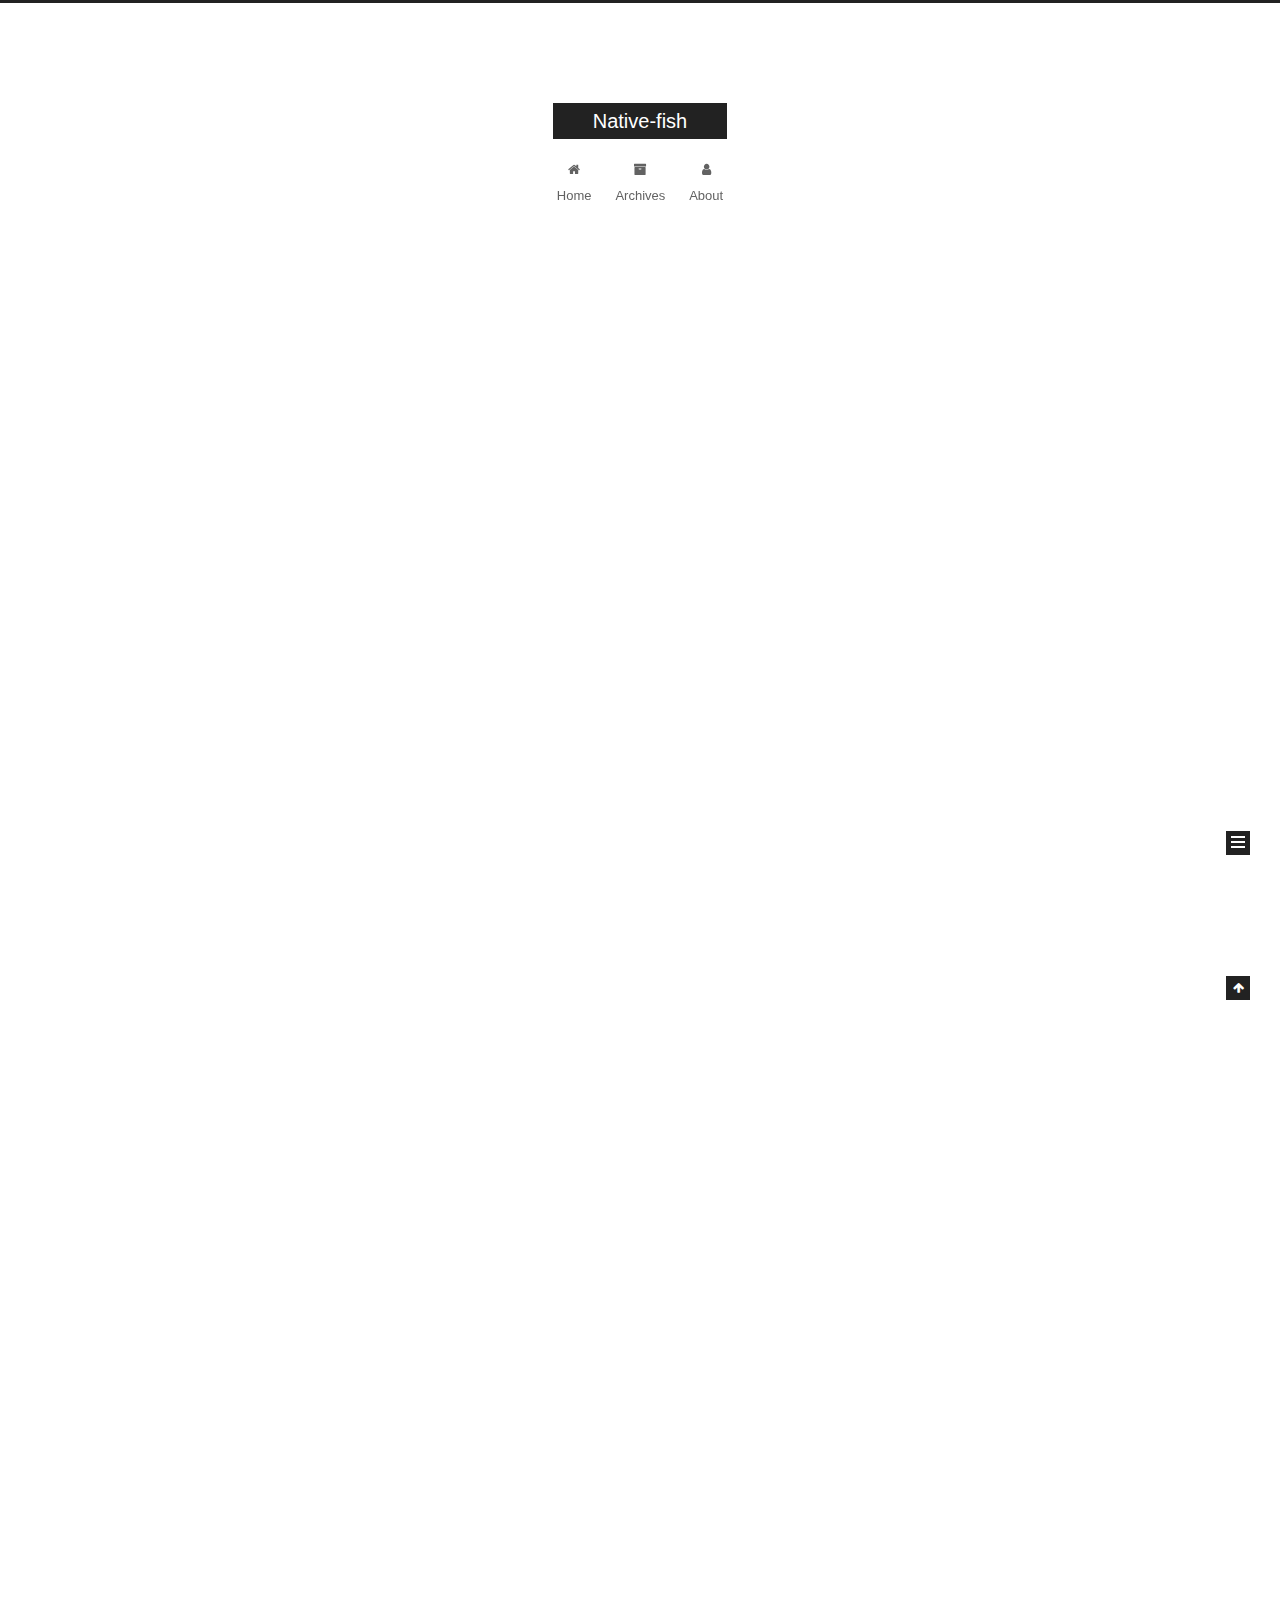
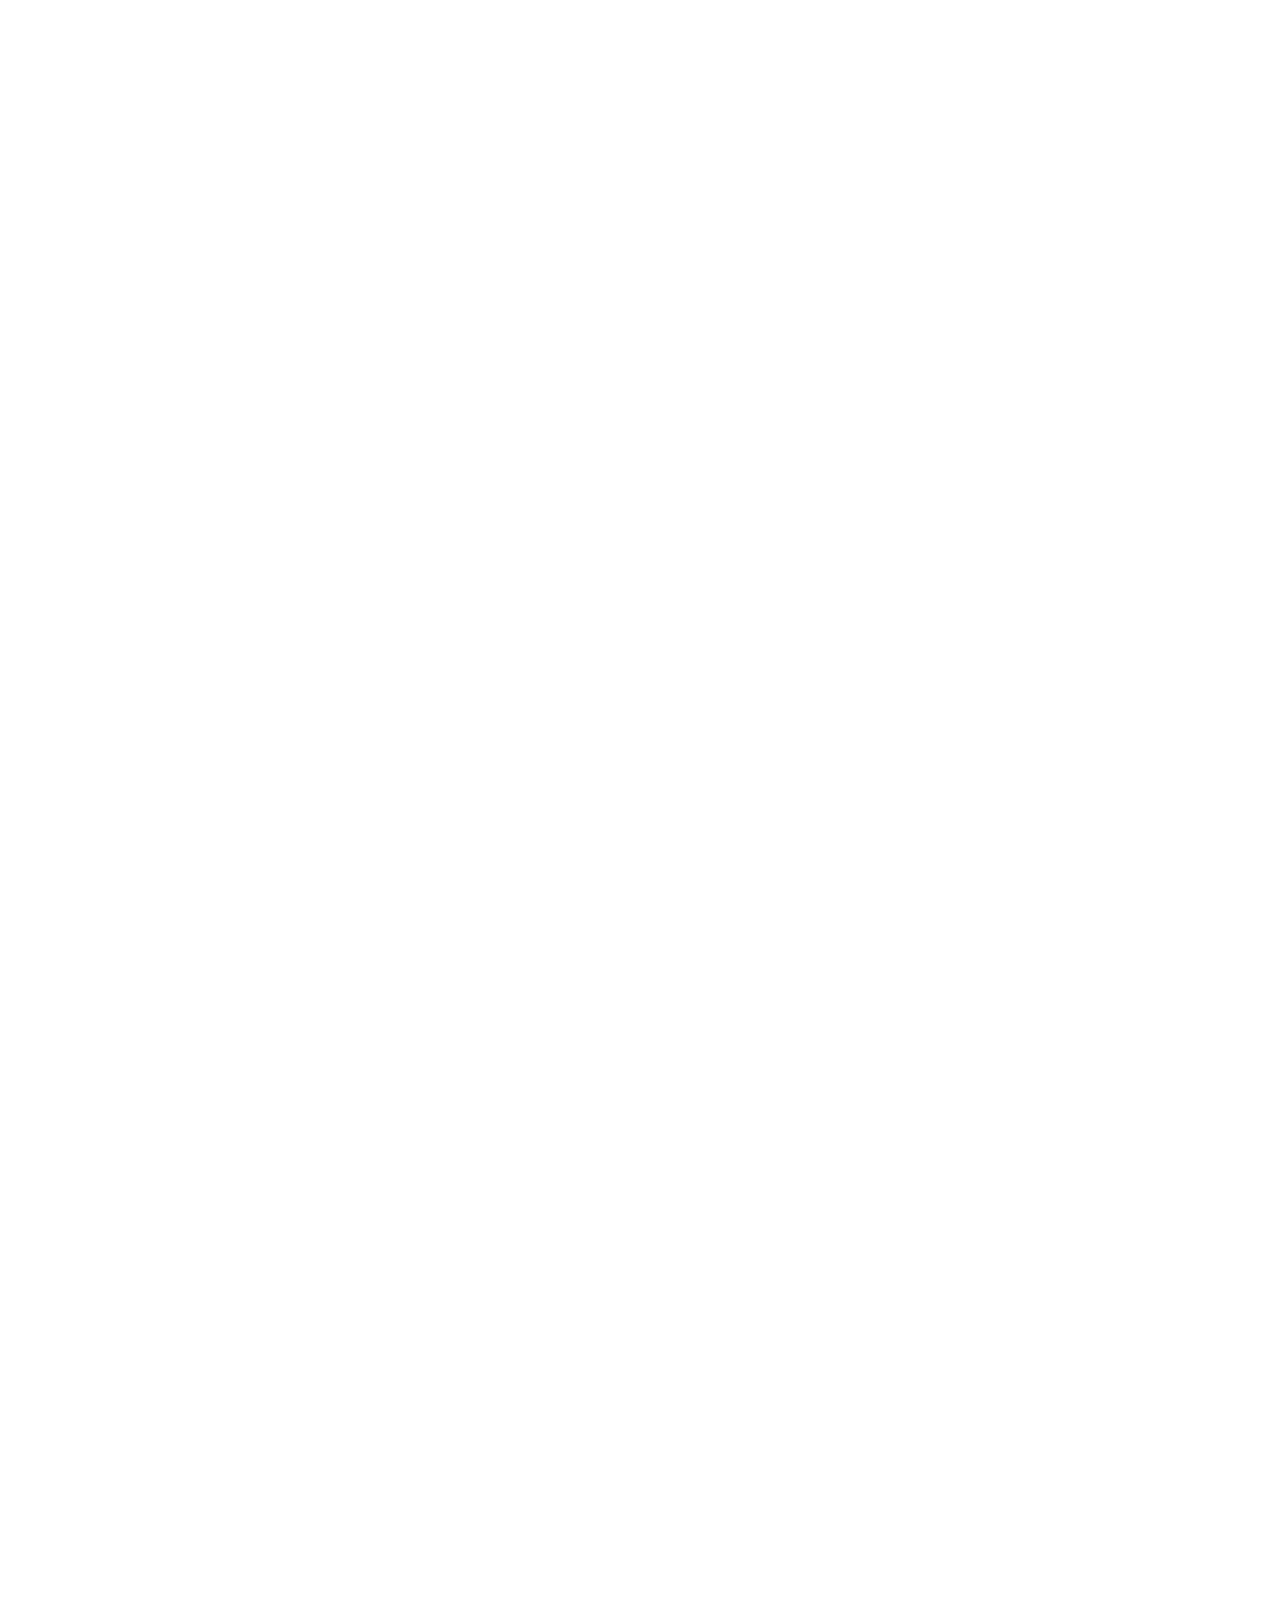
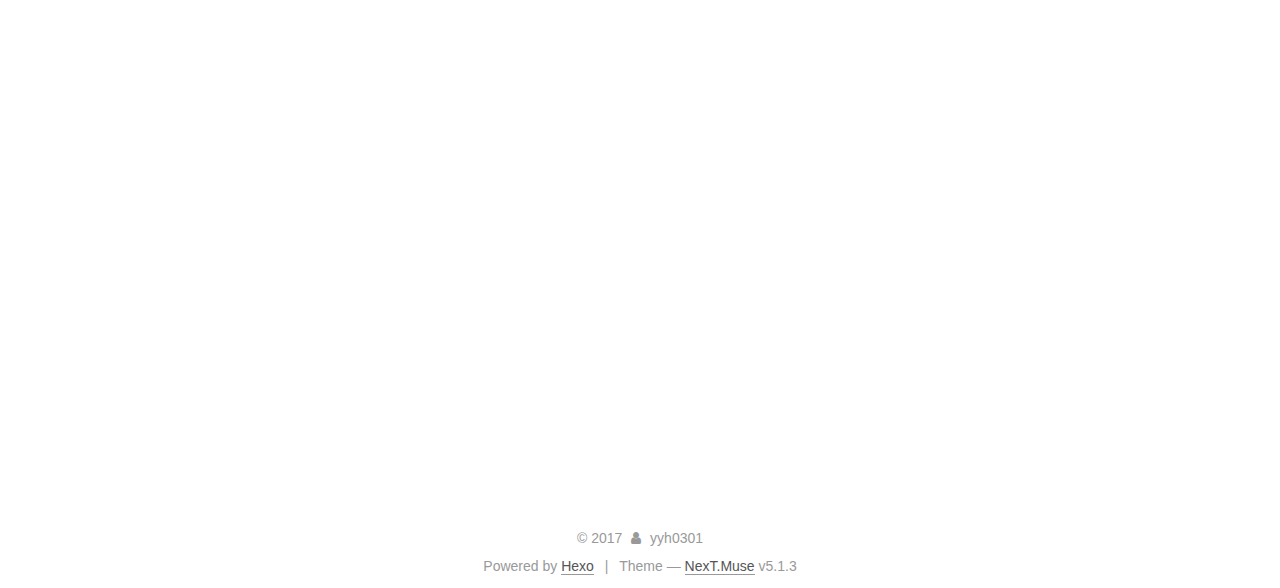
<file: index.html>
<!DOCTYPE html>



  


<html class="theme-next muse use-motion" lang="">
<head>
  <meta charset="UTF-8"/>
<meta http-equiv="X-UA-Compatible" content="IE=edge" />
<meta name="viewport" content="width=device-width, initial-scale=1, maximum-scale=1"/>
<meta name="theme-color" content="#222">









<meta http-equiv="Cache-Control" content="no-transform" />
<meta http-equiv="Cache-Control" content="no-siteapp" />
















  
  
  <link href="/lib/fancybox/source/jquery.fancybox.css?v=2.1.5" rel="stylesheet" type="text/css" />







<link href="/lib/font-awesome/css/font-awesome.min.css?v=4.6.2" rel="stylesheet" type="text/css" />

<link href="/css/main.css?v=5.1.3" rel="stylesheet" type="text/css" />


  <link rel="apple-touch-icon" sizes="180x180" href="/images/apple-touch-icon.png?v=5.1.3">


  <link rel="icon" type="image/png" sizes="32x32" href="/images/favicon-32x32.png?v=5.1.3">


  <link rel="icon" type="image/png" sizes="16x16" href="/images/favicon-16x16.png?v=5.1.3">


  <link rel="mask-icon" href="/images/logo.svg?v=5.1.3" color="#222">





  <meta name="keywords" content="Hexo, NexT" />





  <link rel="alternate" href="/atom.xml" title="Native-fish" type="application/atom+xml" />






<meta property="og:type" content="website">
<meta property="og:title" content="Native-fish">
<meta property="og:url" content="http://yoursite.com/index.html">
<meta property="og:site_name" content="Native-fish">
<meta name="twitter:card" content="summary">
<meta name="twitter:title" content="Native-fish">



<script type="text/javascript" id="hexo.configurations">
  var NexT = window.NexT || {};
  var CONFIG = {
    root: '/',
    scheme: 'Muse',
    version: '5.1.3',
    sidebar: {"position":"left","display":"post","offset":12,"b2t":false,"scrollpercent":false,"onmobile":false},
    fancybox: true,
    tabs: true,
    motion: {"enable":true,"async":false,"transition":{"post_block":"fadeIn","post_header":"slideDownIn","post_body":"slideDownIn","coll_header":"slideLeftIn","sidebar":"slideUpIn"}},
    duoshuo: {
      userId: '0',
      author: 'Author'
    },
    algolia: {
      applicationID: '',
      apiKey: '',
      indexName: '',
      hits: {"per_page":10},
      labels: {"input_placeholder":"Search for Posts","hits_empty":"We didn't find any results for the search: ${query}","hits_stats":"${hits} results found in ${time} ms"}
    }
  };
</script>



  <link rel="canonical" href="http://yoursite.com/"/>





  <title>Native-fish</title>
  








</head>

<body itemscope itemtype="http://schema.org/WebPage" lang="">

  
  
    
  

  <div class="container sidebar-position-left 
  page-home">
    <div class="headband"></div>

    <header id="header" class="header" itemscope itemtype="http://schema.org/WPHeader">
      <div class="header-inner"><div class="site-brand-wrapper">
  <div class="site-meta ">
    

    <div class="custom-logo-site-title">
      <a href="/"  class="brand" rel="start">
        <span class="logo-line-before"><i></i></span>
        <span class="site-title">Native-fish</span>
        <span class="logo-line-after"><i></i></span>
      </a>
    </div>
      
        <p class="site-subtitle"></p>
      
  </div>

  <div class="site-nav-toggle">
    <button>
      <span class="btn-bar"></span>
      <span class="btn-bar"></span>
      <span class="btn-bar"></span>
    </button>
  </div>
</div>

<nav class="site-nav">
  

  
    <ul id="menu" class="menu">
      
        
        <li class="menu-item menu-item-home">
          <a href="/" rel="section">
            
              <i class="menu-item-icon fa fa-fw fa-home"></i> <br />
            
            Home
          </a>
        </li>
      
        
        <li class="menu-item menu-item-archives">
          <a href="/archives/" rel="section">
            
              <i class="menu-item-icon fa fa-fw fa-archive"></i> <br />
            
            Archives
          </a>
        </li>
      
        
        <li class="menu-item menu-item-about">
          <a href="/about/" rel="section">
            
              <i class="menu-item-icon fa fa-fw fa-user"></i> <br />
            
            About
          </a>
        </li>
      

      
    </ul>
  

  
</nav>



 </div>
    </header>

    <main id="main" class="main">
      <div class="main-inner">
        <div class="content-wrap">
          <div id="content" class="content">
            
  <section id="posts" class="posts-expand">
    
      

  

  
  
  

  <article class="post post-type-normal" itemscope itemtype="http://schema.org/Article">
  
  
  
  <div class="post-block">
    <link itemprop="mainEntityOfPage" href="http://yoursite.com/2017/10/19/hexo and github/">

    <span hidden itemprop="author" itemscope itemtype="http://schema.org/Person">
      <meta itemprop="name" content="yyh0301">
      <meta itemprop="description" content="">
      <meta itemprop="image" content="/images/avatar.gif">
    </span>

    <span hidden itemprop="publisher" itemscope itemtype="http://schema.org/Organization">
      <meta itemprop="name" content="Native-fish">
    </span>

    
      <header class="post-header">

        
        
          <h1 class="post-title" itemprop="name headline">
                
                <a class="post-title-link" href="/2017/10/19/hexo and github/" itemprop="url">Untitled</a></h1>
        

        <div class="post-meta">
          <span class="post-time">
            
              <span class="post-meta-item-icon">
                <i class="fa fa-calendar-o"></i>
              </span>
              
                <span class="post-meta-item-text">Posted on</span>
              
              <time title="Post created" itemprop="dateCreated datePublished" datetime="2017-10-19T11:33:54+08:00">
                2017-10-19
              </time>
            

            

            
          </span>

          

          
            
          

          
          

          

          

          

        </div>
      </header>
    

    
    
    
    <div class="post-body" itemprop="articleBody">

      
      

      
        
          
            <h1 id="Hexo-and-Github"><a href="#Hexo-and-Github" class="headerlink" title="Hexo and Github"></a>Hexo and Github</h1><p>[TOC]</p>
<h3 id="1-下载"><a href="#1-下载" class="headerlink" title="1.下载"></a>1.下载</h3><ul>
<li>git <a href="https://nodejs.org/dist/v6.11.4/node-v6.11.4-x86.msi" target="_blank" rel="external">X86</a> <a href="https://nodejs.org/dist/v6.11.4/node-v6.11.4-x64.msi" target="_blank" rel="external">X64</a></li>
</ul>
<p>运行Git Bash验证：<code>git –version</code></p>
<ul>
<li>node <a href="https://github.com/git-for-windows/git/releases/download/v2.14.2.windows.3/Git-2.14.2.3-32-bit.exe" target="_blank" rel="external">X86</a> <a href="https://github.com/git-for-windows/git/releases/download/v2.14.2.windows.3/Git-2.14.2.3-64-bit.exe" target="_blank" rel="external">X64</a></li>
</ul>
<p>验证：<code>node -v</code>和 <code>npm -v</code></p>
<h3 id="2-注册Github"><a href="#2-注册Github" class="headerlink" title="2.注册Github"></a>2.注册Github</h3><p>新建仓库：user.github.io</p>
<h3 id="3-安装-hexo"><a href="#3-安装-hexo" class="headerlink" title="3.安装 hexo"></a>3.安装 <a href="https://hexo.io/zh-cn/" target="_blank" rel="external">hexo</a></h3><p>安装：<code>npm install hexo-cli -g</code></p>
<p>验证：<code>hexo version</code></p>
<h3 id="4-新建项目"><a href="#4-新建项目" class="headerlink" title="4.新建项目"></a>4.新建项目</h3><figure class="highlight plain"><table><tr><td class="gutter"><pre><div class="line">1</div><div class="line">2</div><div class="line">3</div></pre></td><td class="code"><pre><div class="line">hexo init user.github.io</div><div class="line">cd user.github.io</div><div class="line">npm install</div></pre></td></tr></table></figure>
<p>检验：<code>hexo server</code>或者<code>hexo s</code>然后访问 (<a href="http://localhost:4000)[http://localhost:4000" target="_blank" rel="external">http://localhost:4000)[http://localhost:4000</a>]</p>
<h3 id="5-关联Github和Hexo"><a href="#5-关联Github和Hexo" class="headerlink" title="5.关联Github和Hexo"></a>5.关联Github和Hexo</h3><ul>
<li>生成SSH-Key：<code>ssh-keygen -t rsa -C “user@email.com”</code> 输入密码或为空，会生成”C:\users\user.ssh\id_rsa.pub”文件，打开复制全部内容，打开(<a href="https://github.com/settings/ssh)[https://github.com/settings/ssh]新建new" target="_blank" rel="external">https://github.com/settings/ssh)[https://github.com/settings/ssh]新建new</a> SSH Key粘贴进去就好。</li>
<li>检验：<code>ssh -T git@github.com</code> 选择yes看到欢迎语就好了</li>
<li>配置Git个人信息</li>
</ul>
<p>用户名：<code>git config –global user.name “user”</code></p>
<p>邮箱：<code>git config –global user.email “email”</code></p>
<p>配置Deployment，修改文件夹里的 _config.yml文件最后（注：冒号后面有个空格）<br><figure class="highlight plain"><table><tr><td class="gutter"><pre><div class="line">1</div><div class="line">2</div><div class="line">3</div><div class="line">4</div></pre></td><td class="code"><pre><div class="line">deploy:</div><div class="line">type: git</div><div class="line">repo: git@github.com:user/user.github.io.git</div><div class="line">branch: master</div></pre></td></tr></table></figure></p>
<h3 id="6-本地文件提交到GitHub"><a href="#6-本地文件提交到GitHub" class="headerlink" title="6.本地文件提交到GitHub"></a>6.本地文件提交到GitHub</h3><figure class="highlight plain"><table><tr><td class="gutter"><pre><div class="line">1</div><div class="line">2</div><div class="line">3</div><div class="line">4</div></pre></td><td class="code"><pre><div class="line">npm install hexo-deployer-git –save //安装部署插件</div><div class="line">hexo clean //生成新的 public文件</div><div class="line">hexo generate //生成新的 public文件</div><div class="line">hexo deploy //部署</div></pre></td></tr></table></figure>
<h3 id="7-Hexo新建文章"><a href="#7-Hexo新建文章" class="headerlink" title="7.Hexo新建文章"></a>7.Hexo新建文章</h3><ul>
<li><p>新建文章: <code>hexo new “new post”</code>可以到其目录编辑 .md 文件，也可以直接在所在的文件夹创建 .md 文件。</p>
</li>
<li><p>文章抬头：</p>
</li>
</ul>
<figure class="highlight plain"><table><tr><td class="gutter"><pre><div class="line">1</div><div class="line">2</div><div class="line">3</div><div class="line">4</div><div class="line">5</div><div class="line">6</div><div class="line">7</div><div class="line">8</div><div class="line">9</div><div class="line">10</div><div class="line">11</div><div class="line">12</div><div class="line">13</div></pre></td><td class="code"><pre><div class="line">title: hexo for github</div><div class="line">date: 2017-10-17 16:29:05</div><div class="line">description: How to make a blog #文章描述</div><div class="line">categories: #文章分类</div><div class="line">- 笔记</div><div class="line">tags: #文章标签</div><div class="line">- Github</div><div class="line">- Hexo</div><div class="line">toc: true # 生成目录</div><div class="line">author: yyh0301</div><div class="line">comments:</div><div class="line">original:</div><div class="line">permalink: #指定链接</div></pre></td></tr></table></figure>
<h3 id="8-新建页面"><a href="#8-新建页面" class="headerlink" title="8.新建页面"></a>8.新建页面</h3><p>命令：<code>hexo new page “page name”</code>,需要修改对应主题的_config.yml里的menu增加对应的页面链接才可以</p>
<h3 id="9-更换主题"><a href="#9-更换主题" class="headerlink" title="9.更换主题"></a>9.更换主题</h3><p>搜索找到对应主题如“next”主题，一般会提供安装代码，如：<br><code>git clone https://git.com/next/hexo-next-themes.git themes/next</code><br>然后修改根目录的_config.yml的themes选项，修改主题名称，重启hexo server服务就可以预览效果了。</p>

          
        
      
    </div>
    
    
    

    

    

    

    <footer class="post-footer">
      

      

      

      
      
        <div class="post-eof"></div>
      
    </footer>
  </div>
  
  
  
  </article>


    
      

  

  
  
  

  <article class="post post-type-normal" itemscope itemtype="http://schema.org/Article">
  
  
  
  <div class="post-block">
    <link itemprop="mainEntityOfPage" href="http://yoursite.com/2017/10/16/hello-world/">

    <span hidden itemprop="author" itemscope itemtype="http://schema.org/Person">
      <meta itemprop="name" content="yyh0301">
      <meta itemprop="description" content="">
      <meta itemprop="image" content="/images/avatar.gif">
    </span>

    <span hidden itemprop="publisher" itemscope itemtype="http://schema.org/Organization">
      <meta itemprop="name" content="Native-fish">
    </span>

    
      <header class="post-header">

        
        
          <h1 class="post-title" itemprop="name headline">
                
                <a class="post-title-link" href="/2017/10/16/hello-world/" itemprop="url">Hello World</a></h1>
        

        <div class="post-meta">
          <span class="post-time">
            
              <span class="post-meta-item-icon">
                <i class="fa fa-calendar-o"></i>
              </span>
              
                <span class="post-meta-item-text">Posted on</span>
              
              <time title="Post created" itemprop="dateCreated datePublished" datetime="2017-10-16T14:27:36+08:00">
                2017-10-16
              </time>
            

            

            
          </span>

          

          
            
          

          
          

          

          

          

        </div>
      </header>
    

    
    
    
    <div class="post-body" itemprop="articleBody">

      
      

      
        
          
            <p>Welcome to <a href="https://hexo.io/" target="_blank" rel="external">Hexo</a>! This is your very first post. Check <a href="https://hexo.io/docs/" target="_blank" rel="external">documentation</a> for more info. If you get any problems when using Hexo, you can find the answer in <a href="https://hexo.io/docs/troubleshooting.html" target="_blank" rel="external">troubleshooting</a> or you can ask me on <a href="https://github.com/hexojs/hexo/issues" target="_blank" rel="external">GitHub</a>.</p>
<h2 id="Quick-Start"><a href="#Quick-Start" class="headerlink" title="Quick Start"></a>Quick Start</h2><h3 id="Create-a-new-post"><a href="#Create-a-new-post" class="headerlink" title="Create a new post"></a>Create a new post</h3><figure class="highlight bash"><table><tr><td class="gutter"><pre><div class="line">1</div></pre></td><td class="code"><pre><div class="line">$ hexo new <span class="string">"My New Post"</span></div></pre></td></tr></table></figure>
<p>More info: <a href="https://hexo.io/docs/writing.html" target="_blank" rel="external">Writing</a></p>
<h3 id="Run-server"><a href="#Run-server" class="headerlink" title="Run server"></a>Run server</h3><figure class="highlight bash"><table><tr><td class="gutter"><pre><div class="line">1</div></pre></td><td class="code"><pre><div class="line">$ hexo server</div></pre></td></tr></table></figure>
<p>More info: <a href="https://hexo.io/docs/server.html" target="_blank" rel="external">Server</a></p>
<h3 id="Generate-static-files"><a href="#Generate-static-files" class="headerlink" title="Generate static files"></a>Generate static files</h3><figure class="highlight bash"><table><tr><td class="gutter"><pre><div class="line">1</div></pre></td><td class="code"><pre><div class="line">$ hexo generate</div></pre></td></tr></table></figure>
<p>More info: <a href="https://hexo.io/docs/generating.html" target="_blank" rel="external">Generating</a></p>
<h3 id="Deploy-to-remote-sites"><a href="#Deploy-to-remote-sites" class="headerlink" title="Deploy to remote sites"></a>Deploy to remote sites</h3><figure class="highlight bash"><table><tr><td class="gutter"><pre><div class="line">1</div></pre></td><td class="code"><pre><div class="line">$ hexo deploy</div></pre></td></tr></table></figure>
<p>More info: <a href="https://hexo.io/docs/deployment.html" target="_blank" rel="external">Deployment</a></p>

          
        
      
    </div>
    
    
    

    

    

    

    <footer class="post-footer">
      

      

      

      
      
        <div class="post-eof"></div>
      
    </footer>
  </div>
  
  
  
  </article>


    
  </section>

  


          </div>
          


          

        </div>
        
          
  
  <div class="sidebar-toggle">
    <div class="sidebar-toggle-line-wrap">
      <span class="sidebar-toggle-line sidebar-toggle-line-first"></span>
      <span class="sidebar-toggle-line sidebar-toggle-line-middle"></span>
      <span class="sidebar-toggle-line sidebar-toggle-line-last"></span>
    </div>
  </div>

  <aside id="sidebar" class="sidebar">
    
    <div class="sidebar-inner">

      

      

      <section class="site-overview-wrap sidebar-panel sidebar-panel-active">
        <div class="site-overview">
          <div class="site-author motion-element" itemprop="author" itemscope itemtype="http://schema.org/Person">
            
              <p class="site-author-name" itemprop="name">yyh0301</p>
              <p class="site-description motion-element" itemprop="description"></p>
          </div>

          <nav class="site-state motion-element">

            
              <div class="site-state-item site-state-posts">
              
                <a href="/archives/">
              
                  <span class="site-state-item-count">2</span>
                  <span class="site-state-item-name">posts</span>
                </a>
              </div>
            

            

            

          </nav>

          
            <div class="feed-link motion-element">
              <a href="/atom.xml" rel="alternate">
                <i class="fa fa-rss"></i>
                RSS
              </a>
            </div>
          

          <div class="links-of-author motion-element">
            
          </div>

          
          

          
          

          

        </div>
      </section>

      

      

    </div>
  </aside>


        
      </div>
    </main>

    <footer id="footer" class="footer">
      <div class="footer-inner">
        <div class="copyright">&copy; <span itemprop="copyrightYear">2017</span>
  <span class="with-love">
    <i class="fa fa-user"></i>
  </span>
  <span class="author" itemprop="copyrightHolder">yyh0301</span>

  
</div>


  <div class="powered-by">Powered by <a class="theme-link" target="_blank" href="https://hexo.io">Hexo</a></div>



  <span class="post-meta-divider">|</span>



  <div class="theme-info">Theme &mdash; <a class="theme-link" target="_blank" href="https://github.com/iissnan/hexo-theme-next">NexT.Muse</a> v5.1.3</div>




        







        
      </div>
    </footer>

    
      <div class="back-to-top">
        <i class="fa fa-arrow-up"></i>
        
      </div>
    

  </div>

  

<script type="text/javascript">
  if (Object.prototype.toString.call(window.Promise) !== '[object Function]') {
    window.Promise = null;
  }
</script>









  












  
  <script type="text/javascript" src="/lib/jquery/index.js?v=2.1.3"></script>

  
  <script type="text/javascript" src="/lib/fastclick/lib/fastclick.min.js?v=1.0.6"></script>

  
  <script type="text/javascript" src="/lib/jquery_lazyload/jquery.lazyload.js?v=1.9.7"></script>

  
  <script type="text/javascript" src="/lib/velocity/velocity.min.js?v=1.2.1"></script>

  
  <script type="text/javascript" src="/lib/velocity/velocity.ui.min.js?v=1.2.1"></script>

  
  <script type="text/javascript" src="/lib/fancybox/source/jquery.fancybox.pack.js?v=2.1.5"></script>


  


  <script type="text/javascript" src="/js/src/utils.js?v=5.1.3"></script>

  <script type="text/javascript" src="/js/src/motion.js?v=5.1.3"></script>



  
  

  

  


  <script type="text/javascript" src="/js/src/bootstrap.js?v=5.1.3"></script>



  


  




	





  





  








  





  

  

  

  

  

  

</body>
</html>
</file>
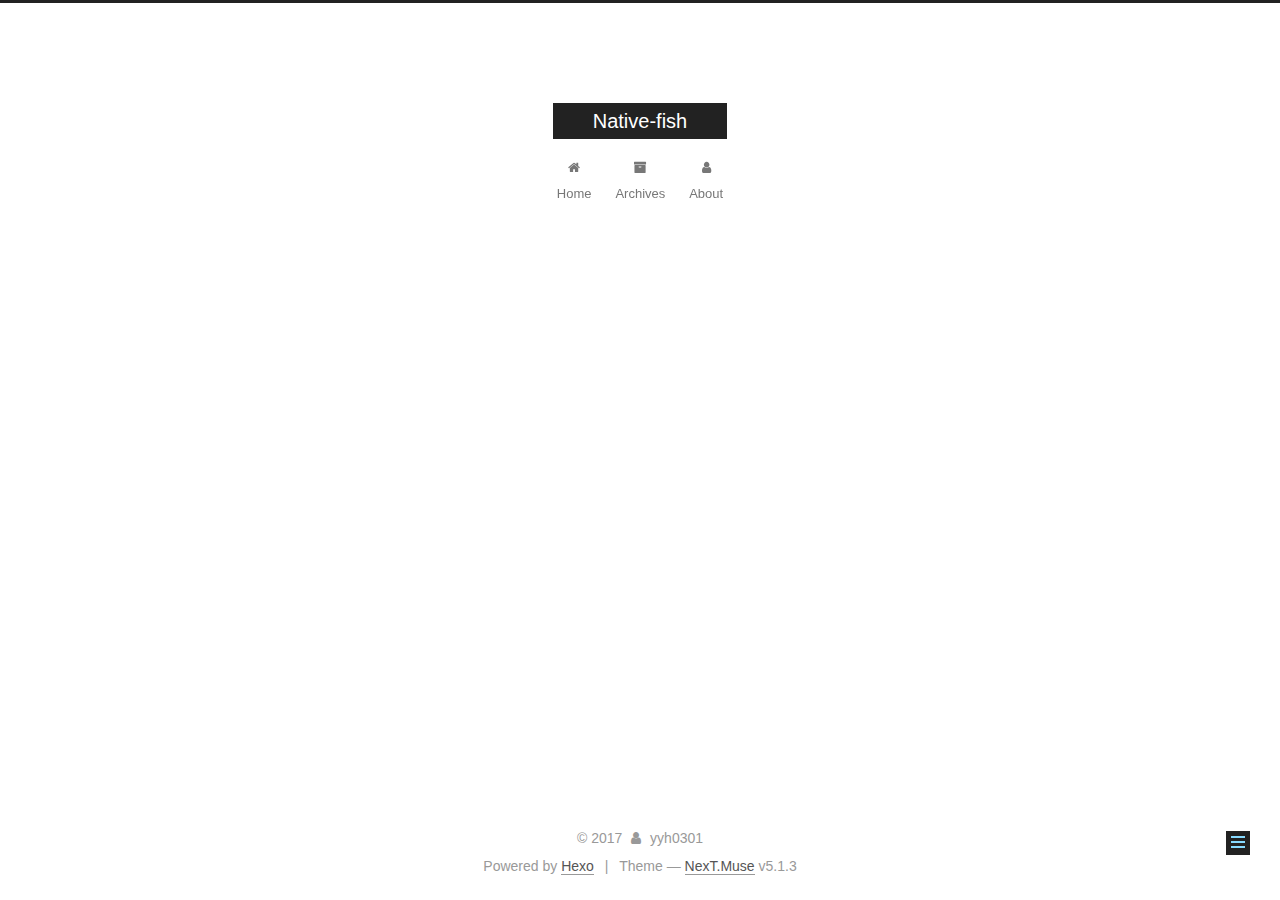
<file: about/index.html>
<!DOCTYPE html>



  


<html class="theme-next muse use-motion" lang="">
<head>
  <meta charset="UTF-8"/>
<meta http-equiv="X-UA-Compatible" content="IE=edge" />
<meta name="viewport" content="width=device-width, initial-scale=1, maximum-scale=1"/>
<meta name="theme-color" content="#222">









<meta http-equiv="Cache-Control" content="no-transform" />
<meta http-equiv="Cache-Control" content="no-siteapp" />
















  
  
  <link href="/lib/fancybox/source/jquery.fancybox.css?v=2.1.5" rel="stylesheet" type="text/css" />







<link href="/lib/font-awesome/css/font-awesome.min.css?v=4.6.2" rel="stylesheet" type="text/css" />

<link href="/css/main.css?v=5.1.3" rel="stylesheet" type="text/css" />


  <link rel="apple-touch-icon" sizes="180x180" href="/images/apple-touch-icon.png?v=5.1.3">


  <link rel="icon" type="image/png" sizes="32x32" href="/images/favicon-32x32.png?v=5.1.3">


  <link rel="icon" type="image/png" sizes="16x16" href="/images/favicon-16x16.png?v=5.1.3">


  <link rel="mask-icon" href="/images/logo.svg?v=5.1.3" color="#222">





  <meta name="keywords" content="Hexo, NexT" />




  


  <link rel="alternate" href="/atom.xml" title="Native-fish" type="application/atom+xml" />






<meta property="og:type" content="website">
<meta property="og:title" content="about">
<meta property="og:url" content="http://yoursite.com/about/index.html">
<meta property="og:site_name" content="Native-fish">
<meta property="og:updated_time" content="2017-10-17T08:59:28.652Z">
<meta name="twitter:card" content="summary">
<meta name="twitter:title" content="about">



<script type="text/javascript" id="hexo.configurations">
  var NexT = window.NexT || {};
  var CONFIG = {
    root: '/',
    scheme: 'Muse',
    version: '5.1.3',
    sidebar: {"position":"left","display":"post","offset":12,"b2t":false,"scrollpercent":false,"onmobile":false},
    fancybox: true,
    tabs: true,
    motion: {"enable":true,"async":false,"transition":{"post_block":"fadeIn","post_header":"slideDownIn","post_body":"slideDownIn","coll_header":"slideLeftIn","sidebar":"slideUpIn"}},
    duoshuo: {
      userId: '0',
      author: 'Author'
    },
    algolia: {
      applicationID: '',
      apiKey: '',
      indexName: '',
      hits: {"per_page":10},
      labels: {"input_placeholder":"Search for Posts","hits_empty":"We didn't find any results for the search: ${query}","hits_stats":"${hits} results found in ${time} ms"}
    }
  };
</script>



  <link rel="canonical" href="http://yoursite.com/about/"/>





  <title>about | Native-fish</title>
  








</head>

<body itemscope itemtype="http://schema.org/WebPage" lang="">

  
  
    
  

  <div class="container sidebar-position-left page-post-detail">
    <div class="headband"></div>

    <header id="header" class="header" itemscope itemtype="http://schema.org/WPHeader">
      <div class="header-inner"><div class="site-brand-wrapper">
  <div class="site-meta ">
    

    <div class="custom-logo-site-title">
      <a href="/"  class="brand" rel="start">
        <span class="logo-line-before"><i></i></span>
        <span class="site-title">Native-fish</span>
        <span class="logo-line-after"><i></i></span>
      </a>
    </div>
      
        <p class="site-subtitle"></p>
      
  </div>

  <div class="site-nav-toggle">
    <button>
      <span class="btn-bar"></span>
      <span class="btn-bar"></span>
      <span class="btn-bar"></span>
    </button>
  </div>
</div>

<nav class="site-nav">
  

  
    <ul id="menu" class="menu">
      
        
        <li class="menu-item menu-item-home">
          <a href="/" rel="section">
            
              <i class="menu-item-icon fa fa-fw fa-home"></i> <br />
            
            Home
          </a>
        </li>
      
        
        <li class="menu-item menu-item-archives">
          <a href="/archives/" rel="section">
            
              <i class="menu-item-icon fa fa-fw fa-archive"></i> <br />
            
            Archives
          </a>
        </li>
      
        
        <li class="menu-item menu-item-about">
          <a href="/about/" rel="section">
            
              <i class="menu-item-icon fa fa-fw fa-user"></i> <br />
            
            About
          </a>
        </li>
      

      
    </ul>
  

  
</nav>



 </div>
    </header>

    <main id="main" class="main">
      <div class="main-inner">
        <div class="content-wrap">
          <div id="content" class="content">
            

  <div id="posts" class="posts-expand">
    
    
    
    <div class="post-block page">
      <header class="post-header">

	<h1 class="post-title" itemprop="name headline">about</h1>



</header>

      
      
      
      <div class="post-body">
        
        
          
        
      </div>
      
      
      
    </div>
    
    
    
  </div>


          </div>
          


          
  


        </div>
        
          
  
  <div class="sidebar-toggle">
    <div class="sidebar-toggle-line-wrap">
      <span class="sidebar-toggle-line sidebar-toggle-line-first"></span>
      <span class="sidebar-toggle-line sidebar-toggle-line-middle"></span>
      <span class="sidebar-toggle-line sidebar-toggle-line-last"></span>
    </div>
  </div>

  <aside id="sidebar" class="sidebar">
    
    <div class="sidebar-inner">

      

      

      <section class="site-overview-wrap sidebar-panel sidebar-panel-active">
        <div class="site-overview">
          <div class="site-author motion-element" itemprop="author" itemscope itemtype="http://schema.org/Person">
            
              <p class="site-author-name" itemprop="name">yyh0301</p>
              <p class="site-description motion-element" itemprop="description"></p>
          </div>

          <nav class="site-state motion-element">

            
              <div class="site-state-item site-state-posts">
              
                <a href="/archives/">
              
                  <span class="site-state-item-count">2</span>
                  <span class="site-state-item-name">posts</span>
                </a>
              </div>
            

            

            

          </nav>

          
            <div class="feed-link motion-element">
              <a href="/atom.xml" rel="alternate">
                <i class="fa fa-rss"></i>
                RSS
              </a>
            </div>
          

          <div class="links-of-author motion-element">
            
          </div>

          
          

          
          

          

        </div>
      </section>

      

      

    </div>
  </aside>


        
      </div>
    </main>

    <footer id="footer" class="footer">
      <div class="footer-inner">
        <div class="copyright">&copy; <span itemprop="copyrightYear">2017</span>
  <span class="with-love">
    <i class="fa fa-user"></i>
  </span>
  <span class="author" itemprop="copyrightHolder">yyh0301</span>

  
</div>


  <div class="powered-by">Powered by <a class="theme-link" target="_blank" href="https://hexo.io">Hexo</a></div>



  <span class="post-meta-divider">|</span>



  <div class="theme-info">Theme &mdash; <a class="theme-link" target="_blank" href="https://github.com/iissnan/hexo-theme-next">NexT.Muse</a> v5.1.3</div>




        







        
      </div>
    </footer>

    
      <div class="back-to-top">
        <i class="fa fa-arrow-up"></i>
        
      </div>
    

  </div>

  

<script type="text/javascript">
  if (Object.prototype.toString.call(window.Promise) !== '[object Function]') {
    window.Promise = null;
  }
</script>









  












  
  <script type="text/javascript" src="/lib/jquery/index.js?v=2.1.3"></script>

  
  <script type="text/javascript" src="/lib/fastclick/lib/fastclick.min.js?v=1.0.6"></script>

  
  <script type="text/javascript" src="/lib/jquery_lazyload/jquery.lazyload.js?v=1.9.7"></script>

  
  <script type="text/javascript" src="/lib/velocity/velocity.min.js?v=1.2.1"></script>

  
  <script type="text/javascript" src="/lib/velocity/velocity.ui.min.js?v=1.2.1"></script>

  
  <script type="text/javascript" src="/lib/fancybox/source/jquery.fancybox.pack.js?v=2.1.5"></script>


  


  <script type="text/javascript" src="/js/src/utils.js?v=5.1.3"></script>

  <script type="text/javascript" src="/js/src/motion.js?v=5.1.3"></script>



  
  

  
  <script type="text/javascript" src="/js/src/scrollspy.js?v=5.1.3"></script>
<script type="text/javascript" src="/js/src/post-details.js?v=5.1.3"></script>



  


  <script type="text/javascript" src="/js/src/bootstrap.js?v=5.1.3"></script>



  


  




	





  





  








  





  

  

  

  

  

  

</body>
</html>
</file>
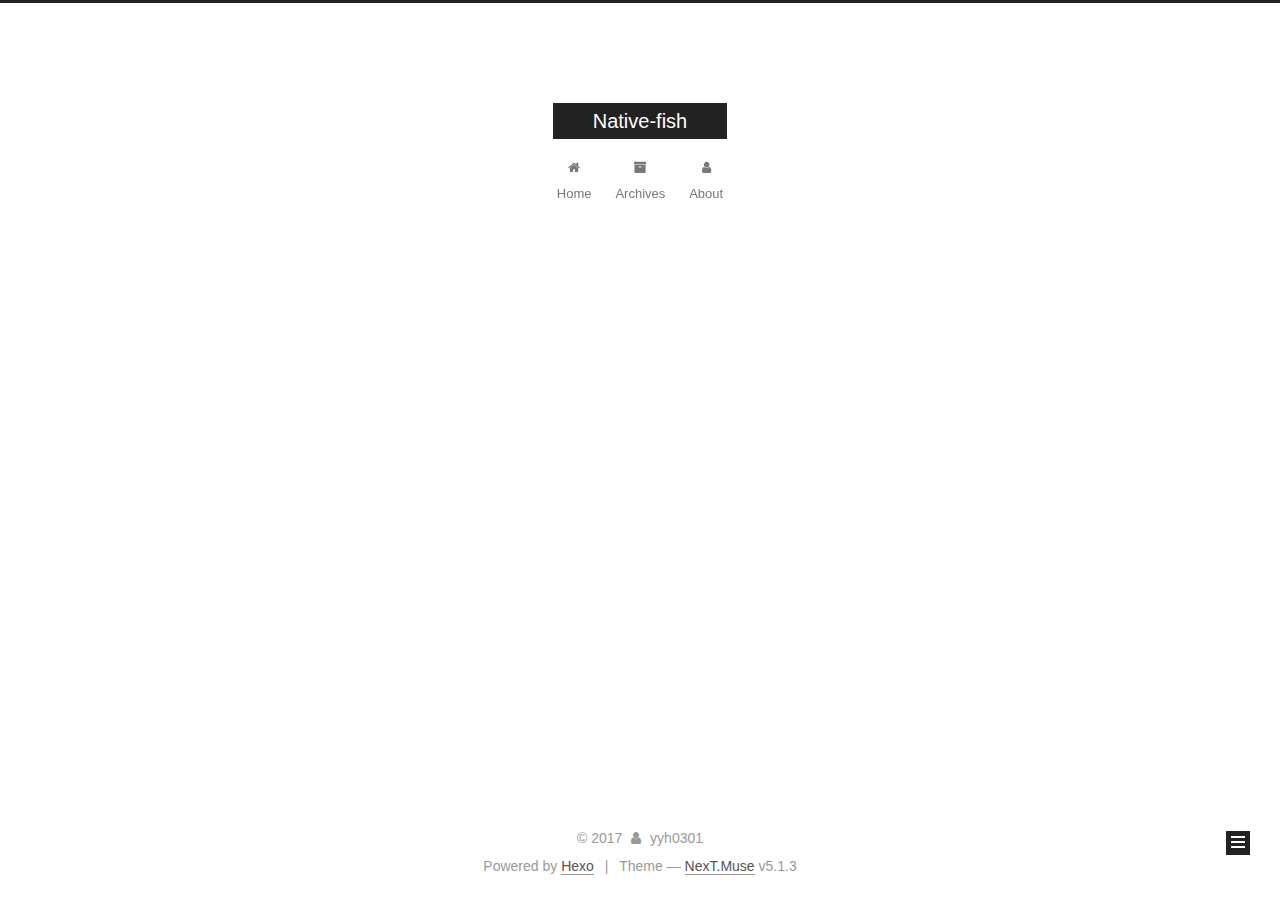
<file: archives/index.html>
<!DOCTYPE html>



  


<html class="theme-next muse use-motion" lang="">
<head>
  <meta charset="UTF-8"/>
<meta http-equiv="X-UA-Compatible" content="IE=edge" />
<meta name="viewport" content="width=device-width, initial-scale=1, maximum-scale=1"/>
<meta name="theme-color" content="#222">









<meta http-equiv="Cache-Control" content="no-transform" />
<meta http-equiv="Cache-Control" content="no-siteapp" />
















  
  
  <link href="/lib/fancybox/source/jquery.fancybox.css?v=2.1.5" rel="stylesheet" type="text/css" />







<link href="/lib/font-awesome/css/font-awesome.min.css?v=4.6.2" rel="stylesheet" type="text/css" />

<link href="/css/main.css?v=5.1.3" rel="stylesheet" type="text/css" />


  <link rel="apple-touch-icon" sizes="180x180" href="/images/apple-touch-icon.png?v=5.1.3">


  <link rel="icon" type="image/png" sizes="32x32" href="/images/favicon-32x32.png?v=5.1.3">


  <link rel="icon" type="image/png" sizes="16x16" href="/images/favicon-16x16.png?v=5.1.3">


  <link rel="mask-icon" href="/images/logo.svg?v=5.1.3" color="#222">





  <meta name="keywords" content="Hexo, NexT" />





  <link rel="alternate" href="/atom.xml" title="Native-fish" type="application/atom+xml" />






<meta property="og:type" content="website">
<meta property="og:title" content="Native-fish">
<meta property="og:url" content="http://yoursite.com/archives/index.html">
<meta property="og:site_name" content="Native-fish">
<meta name="twitter:card" content="summary">
<meta name="twitter:title" content="Native-fish">



<script type="text/javascript" id="hexo.configurations">
  var NexT = window.NexT || {};
  var CONFIG = {
    root: '/',
    scheme: 'Muse',
    version: '5.1.3',
    sidebar: {"position":"left","display":"post","offset":12,"b2t":false,"scrollpercent":false,"onmobile":false},
    fancybox: true,
    tabs: true,
    motion: {"enable":true,"async":false,"transition":{"post_block":"fadeIn","post_header":"slideDownIn","post_body":"slideDownIn","coll_header":"slideLeftIn","sidebar":"slideUpIn"}},
    duoshuo: {
      userId: '0',
      author: 'Author'
    },
    algolia: {
      applicationID: '',
      apiKey: '',
      indexName: '',
      hits: {"per_page":10},
      labels: {"input_placeholder":"Search for Posts","hits_empty":"We didn't find any results for the search: ${query}","hits_stats":"${hits} results found in ${time} ms"}
    }
  };
</script>



  <link rel="canonical" href="http://yoursite.com/archives/"/>





  <title>Archive | Native-fish</title>
  








</head>

<body itemscope itemtype="http://schema.org/WebPage" lang="">

  
  
    
  

  <div class="container sidebar-position-left page-archive">
    <div class="headband"></div>

    <header id="header" class="header" itemscope itemtype="http://schema.org/WPHeader">
      <div class="header-inner"><div class="site-brand-wrapper">
  <div class="site-meta ">
    

    <div class="custom-logo-site-title">
      <a href="/"  class="brand" rel="start">
        <span class="logo-line-before"><i></i></span>
        <span class="site-title">Native-fish</span>
        <span class="logo-line-after"><i></i></span>
      </a>
    </div>
      
        <p class="site-subtitle"></p>
      
  </div>

  <div class="site-nav-toggle">
    <button>
      <span class="btn-bar"></span>
      <span class="btn-bar"></span>
      <span class="btn-bar"></span>
    </button>
  </div>
</div>

<nav class="site-nav">
  

  
    <ul id="menu" class="menu">
      
        
        <li class="menu-item menu-item-home">
          <a href="/" rel="section">
            
              <i class="menu-item-icon fa fa-fw fa-home"></i> <br />
            
            Home
          </a>
        </li>
      
        
        <li class="menu-item menu-item-archives">
          <a href="/archives/" rel="section">
            
              <i class="menu-item-icon fa fa-fw fa-archive"></i> <br />
            
            Archives
          </a>
        </li>
      
        
        <li class="menu-item menu-item-about">
          <a href="/about/" rel="section">
            
              <i class="menu-item-icon fa fa-fw fa-user"></i> <br />
            
            About
          </a>
        </li>
      

      
    </ul>
  

  
</nav>



 </div>
    </header>

    <main id="main" class="main">
      <div class="main-inner">
        <div class="content-wrap">
          <div id="content" class="content">
            

  
  
  
  <div class="post-block archive">
    <div id="posts" class="posts-collapse">
      <span class="archive-move-on"></span>

      <span class="archive-page-counter">
        
        
        
          
        
        Um..! 2 posts in total. Keep on posting.
      </span>

      

        
        
        

        
          
          <div class="collection-title">
            <h1 class="archive-year" id="archive-year-2017">2017</h1>
          </div>
        
        

        

  <article class="post post-type-normal" itemscope itemtype="http://schema.org/Article">
    <header class="post-header">

      <h2 class="post-title">
        
            <a class="post-title-link" href="/2017/10/19/hexo and github/" itemprop="url">
              
                <span itemprop="name">Untitled</span>
              
            </a>
        
      </h2>

      <div class="post-meta">
        <time class="post-time" itemprop="dateCreated"
              datetime="2017-10-19T11:33:54+08:00"
              content="2017-10-19" >
          10-19
        </time>
      </div>

    </header>
  </article>



      

        
        
        

        
        

        

  <article class="post post-type-normal" itemscope itemtype="http://schema.org/Article">
    <header class="post-header">

      <h2 class="post-title">
        
            <a class="post-title-link" href="/2017/10/16/hello-world/" itemprop="url">
              
                <span itemprop="name">Hello World</span>
              
            </a>
        
      </h2>

      <div class="post-meta">
        <time class="post-time" itemprop="dateCreated"
              datetime="2017-10-16T14:27:36+08:00"
              content="2017-10-16" >
          10-16
        </time>
      </div>

    </header>
  </article>



      

    </div>
  </div>
  
  
  

  



          </div>
          


          

        </div>
        
          
  
  <div class="sidebar-toggle">
    <div class="sidebar-toggle-line-wrap">
      <span class="sidebar-toggle-line sidebar-toggle-line-first"></span>
      <span class="sidebar-toggle-line sidebar-toggle-line-middle"></span>
      <span class="sidebar-toggle-line sidebar-toggle-line-last"></span>
    </div>
  </div>

  <aside id="sidebar" class="sidebar">
    
    <div class="sidebar-inner">

      

      

      <section class="site-overview-wrap sidebar-panel sidebar-panel-active">
        <div class="site-overview">
          <div class="site-author motion-element" itemprop="author" itemscope itemtype="http://schema.org/Person">
            
              <p class="site-author-name" itemprop="name">yyh0301</p>
              <p class="site-description motion-element" itemprop="description"></p>
          </div>

          <nav class="site-state motion-element">

            
              <div class="site-state-item site-state-posts">
              
                <a href="/archives/">
              
                  <span class="site-state-item-count">2</span>
                  <span class="site-state-item-name">posts</span>
                </a>
              </div>
            

            

            

          </nav>

          
            <div class="feed-link motion-element">
              <a href="/atom.xml" rel="alternate">
                <i class="fa fa-rss"></i>
                RSS
              </a>
            </div>
          

          <div class="links-of-author motion-element">
            
          </div>

          
          

          
          

          

        </div>
      </section>

      

      

    </div>
  </aside>


        
      </div>
    </main>

    <footer id="footer" class="footer">
      <div class="footer-inner">
        <div class="copyright">&copy; <span itemprop="copyrightYear">2017</span>
  <span class="with-love">
    <i class="fa fa-user"></i>
  </span>
  <span class="author" itemprop="copyrightHolder">yyh0301</span>

  
</div>


  <div class="powered-by">Powered by <a class="theme-link" target="_blank" href="https://hexo.io">Hexo</a></div>



  <span class="post-meta-divider">|</span>



  <div class="theme-info">Theme &mdash; <a class="theme-link" target="_blank" href="https://github.com/iissnan/hexo-theme-next">NexT.Muse</a> v5.1.3</div>




        







        
      </div>
    </footer>

    
      <div class="back-to-top">
        <i class="fa fa-arrow-up"></i>
        
      </div>
    

  </div>

  

<script type="text/javascript">
  if (Object.prototype.toString.call(window.Promise) !== '[object Function]') {
    window.Promise = null;
  }
</script>









  












  
  <script type="text/javascript" src="/lib/jquery/index.js?v=2.1.3"></script>

  
  <script type="text/javascript" src="/lib/fastclick/lib/fastclick.min.js?v=1.0.6"></script>

  
  <script type="text/javascript" src="/lib/jquery_lazyload/jquery.lazyload.js?v=1.9.7"></script>

  
  <script type="text/javascript" src="/lib/velocity/velocity.min.js?v=1.2.1"></script>

  
  <script type="text/javascript" src="/lib/velocity/velocity.ui.min.js?v=1.2.1"></script>

  
  <script type="text/javascript" src="/lib/fancybox/source/jquery.fancybox.pack.js?v=2.1.5"></script>


  


  <script type="text/javascript" src="/js/src/utils.js?v=5.1.3"></script>

  <script type="text/javascript" src="/js/src/motion.js?v=5.1.3"></script>



  
  

  

  


  <script type="text/javascript" src="/js/src/bootstrap.js?v=5.1.3"></script>



  


  




	





  





  








  





  

  

  

  

  

  

</body>
</html>
</file>
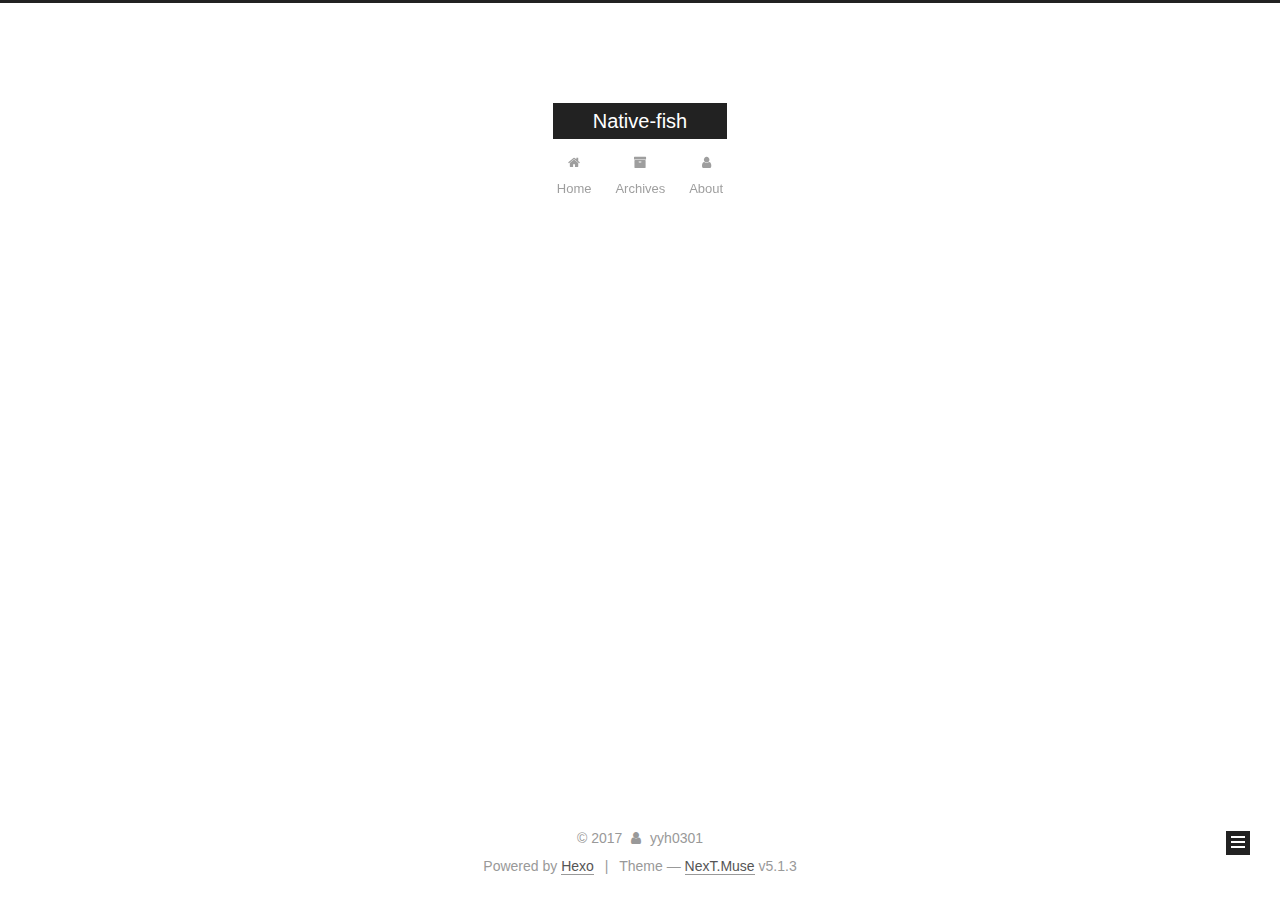
<file: archives/2017/index.html>
<!DOCTYPE html>



  


<html class="theme-next muse use-motion" lang="">
<head>
  <meta charset="UTF-8"/>
<meta http-equiv="X-UA-Compatible" content="IE=edge" />
<meta name="viewport" content="width=device-width, initial-scale=1, maximum-scale=1"/>
<meta name="theme-color" content="#222">









<meta http-equiv="Cache-Control" content="no-transform" />
<meta http-equiv="Cache-Control" content="no-siteapp" />
















  
  
  <link href="/lib/fancybox/source/jquery.fancybox.css?v=2.1.5" rel="stylesheet" type="text/css" />







<link href="/lib/font-awesome/css/font-awesome.min.css?v=4.6.2" rel="stylesheet" type="text/css" />

<link href="/css/main.css?v=5.1.3" rel="stylesheet" type="text/css" />


  <link rel="apple-touch-icon" sizes="180x180" href="/images/apple-touch-icon.png?v=5.1.3">


  <link rel="icon" type="image/png" sizes="32x32" href="/images/favicon-32x32.png?v=5.1.3">


  <link rel="icon" type="image/png" sizes="16x16" href="/images/favicon-16x16.png?v=5.1.3">


  <link rel="mask-icon" href="/images/logo.svg?v=5.1.3" color="#222">





  <meta name="keywords" content="Hexo, NexT" />





  <link rel="alternate" href="/atom.xml" title="Native-fish" type="application/atom+xml" />






<meta property="og:type" content="website">
<meta property="og:title" content="Native-fish">
<meta property="og:url" content="http://yoursite.com/archives/2017/index.html">
<meta property="og:site_name" content="Native-fish">
<meta name="twitter:card" content="summary">
<meta name="twitter:title" content="Native-fish">



<script type="text/javascript" id="hexo.configurations">
  var NexT = window.NexT || {};
  var CONFIG = {
    root: '/',
    scheme: 'Muse',
    version: '5.1.3',
    sidebar: {"position":"left","display":"post","offset":12,"b2t":false,"scrollpercent":false,"onmobile":false},
    fancybox: true,
    tabs: true,
    motion: {"enable":true,"async":false,"transition":{"post_block":"fadeIn","post_header":"slideDownIn","post_body":"slideDownIn","coll_header":"slideLeftIn","sidebar":"slideUpIn"}},
    duoshuo: {
      userId: '0',
      author: 'Author'
    },
    algolia: {
      applicationID: '',
      apiKey: '',
      indexName: '',
      hits: {"per_page":10},
      labels: {"input_placeholder":"Search for Posts","hits_empty":"We didn't find any results for the search: ${query}","hits_stats":"${hits} results found in ${time} ms"}
    }
  };
</script>



  <link rel="canonical" href="http://yoursite.com/archives/2017/"/>





  <title>Archive | Native-fish</title>
  








</head>

<body itemscope itemtype="http://schema.org/WebPage" lang="">

  
  
    
  

  <div class="container sidebar-position-left page-archive">
    <div class="headband"></div>

    <header id="header" class="header" itemscope itemtype="http://schema.org/WPHeader">
      <div class="header-inner"><div class="site-brand-wrapper">
  <div class="site-meta ">
    

    <div class="custom-logo-site-title">
      <a href="/"  class="brand" rel="start">
        <span class="logo-line-before"><i></i></span>
        <span class="site-title">Native-fish</span>
        <span class="logo-line-after"><i></i></span>
      </a>
    </div>
      
        <p class="site-subtitle"></p>
      
  </div>

  <div class="site-nav-toggle">
    <button>
      <span class="btn-bar"></span>
      <span class="btn-bar"></span>
      <span class="btn-bar"></span>
    </button>
  </div>
</div>

<nav class="site-nav">
  

  
    <ul id="menu" class="menu">
      
        
        <li class="menu-item menu-item-home">
          <a href="/" rel="section">
            
              <i class="menu-item-icon fa fa-fw fa-home"></i> <br />
            
            Home
          </a>
        </li>
      
        
        <li class="menu-item menu-item-archives">
          <a href="/archives/" rel="section">
            
              <i class="menu-item-icon fa fa-fw fa-archive"></i> <br />
            
            Archives
          </a>
        </li>
      
        
        <li class="menu-item menu-item-about">
          <a href="/about/" rel="section">
            
              <i class="menu-item-icon fa fa-fw fa-user"></i> <br />
            
            About
          </a>
        </li>
      

      
    </ul>
  

  
</nav>



 </div>
    </header>

    <main id="main" class="main">
      <div class="main-inner">
        <div class="content-wrap">
          <div id="content" class="content">
            

  
  
  
  <div class="post-block archive">
    <div id="posts" class="posts-collapse">
      <span class="archive-move-on"></span>

      <span class="archive-page-counter">
        
        
        
          
        
        Um..! 2 posts in total. Keep on posting.
      </span>

      

        
        
        

        
          
          <div class="collection-title">
            <h1 class="archive-year" id="archive-year-2017">2017</h1>
          </div>
        
        

        

  <article class="post post-type-normal" itemscope itemtype="http://schema.org/Article">
    <header class="post-header">

      <h2 class="post-title">
        
            <a class="post-title-link" href="/2017/10/19/hexo and github/" itemprop="url">
              
                <span itemprop="name">Untitled</span>
              
            </a>
        
      </h2>

      <div class="post-meta">
        <time class="post-time" itemprop="dateCreated"
              datetime="2017-10-19T11:33:54+08:00"
              content="2017-10-19" >
          10-19
        </time>
      </div>

    </header>
  </article>



      

        
        
        

        
        

        

  <article class="post post-type-normal" itemscope itemtype="http://schema.org/Article">
    <header class="post-header">

      <h2 class="post-title">
        
            <a class="post-title-link" href="/2017/10/16/hello-world/" itemprop="url">
              
                <span itemprop="name">Hello World</span>
              
            </a>
        
      </h2>

      <div class="post-meta">
        <time class="post-time" itemprop="dateCreated"
              datetime="2017-10-16T14:27:36+08:00"
              content="2017-10-16" >
          10-16
        </time>
      </div>

    </header>
  </article>



      

    </div>
  </div>
  
  
  

  



          </div>
          


          

        </div>
        
          
  
  <div class="sidebar-toggle">
    <div class="sidebar-toggle-line-wrap">
      <span class="sidebar-toggle-line sidebar-toggle-line-first"></span>
      <span class="sidebar-toggle-line sidebar-toggle-line-middle"></span>
      <span class="sidebar-toggle-line sidebar-toggle-line-last"></span>
    </div>
  </div>

  <aside id="sidebar" class="sidebar">
    
    <div class="sidebar-inner">

      

      

      <section class="site-overview-wrap sidebar-panel sidebar-panel-active">
        <div class="site-overview">
          <div class="site-author motion-element" itemprop="author" itemscope itemtype="http://schema.org/Person">
            
              <p class="site-author-name" itemprop="name">yyh0301</p>
              <p class="site-description motion-element" itemprop="description"></p>
          </div>

          <nav class="site-state motion-element">

            
              <div class="site-state-item site-state-posts">
              
                <a href="/archives/">
              
                  <span class="site-state-item-count">2</span>
                  <span class="site-state-item-name">posts</span>
                </a>
              </div>
            

            

            

          </nav>

          
            <div class="feed-link motion-element">
              <a href="/atom.xml" rel="alternate">
                <i class="fa fa-rss"></i>
                RSS
              </a>
            </div>
          

          <div class="links-of-author motion-element">
            
          </div>

          
          

          
          

          

        </div>
      </section>

      

      

    </div>
  </aside>


        
      </div>
    </main>

    <footer id="footer" class="footer">
      <div class="footer-inner">
        <div class="copyright">&copy; <span itemprop="copyrightYear">2017</span>
  <span class="with-love">
    <i class="fa fa-user"></i>
  </span>
  <span class="author" itemprop="copyrightHolder">yyh0301</span>

  
</div>


  <div class="powered-by">Powered by <a class="theme-link" target="_blank" href="https://hexo.io">Hexo</a></div>



  <span class="post-meta-divider">|</span>



  <div class="theme-info">Theme &mdash; <a class="theme-link" target="_blank" href="https://github.com/iissnan/hexo-theme-next">NexT.Muse</a> v5.1.3</div>




        







        
      </div>
    </footer>

    
      <div class="back-to-top">
        <i class="fa fa-arrow-up"></i>
        
      </div>
    

  </div>

  

<script type="text/javascript">
  if (Object.prototype.toString.call(window.Promise) !== '[object Function]') {
    window.Promise = null;
  }
</script>









  












  
  <script type="text/javascript" src="/lib/jquery/index.js?v=2.1.3"></script>

  
  <script type="text/javascript" src="/lib/fastclick/lib/fastclick.min.js?v=1.0.6"></script>

  
  <script type="text/javascript" src="/lib/jquery_lazyload/jquery.lazyload.js?v=1.9.7"></script>

  
  <script type="text/javascript" src="/lib/velocity/velocity.min.js?v=1.2.1"></script>

  
  <script type="text/javascript" src="/lib/velocity/velocity.ui.min.js?v=1.2.1"></script>

  
  <script type="text/javascript" src="/lib/fancybox/source/jquery.fancybox.pack.js?v=2.1.5"></script>


  


  <script type="text/javascript" src="/js/src/utils.js?v=5.1.3"></script>

  <script type="text/javascript" src="/js/src/motion.js?v=5.1.3"></script>



  
  

  

  


  <script type="text/javascript" src="/js/src/bootstrap.js?v=5.1.3"></script>



  


  




	





  





  








  





  

  

  

  

  

  

</body>
</html>
</file>
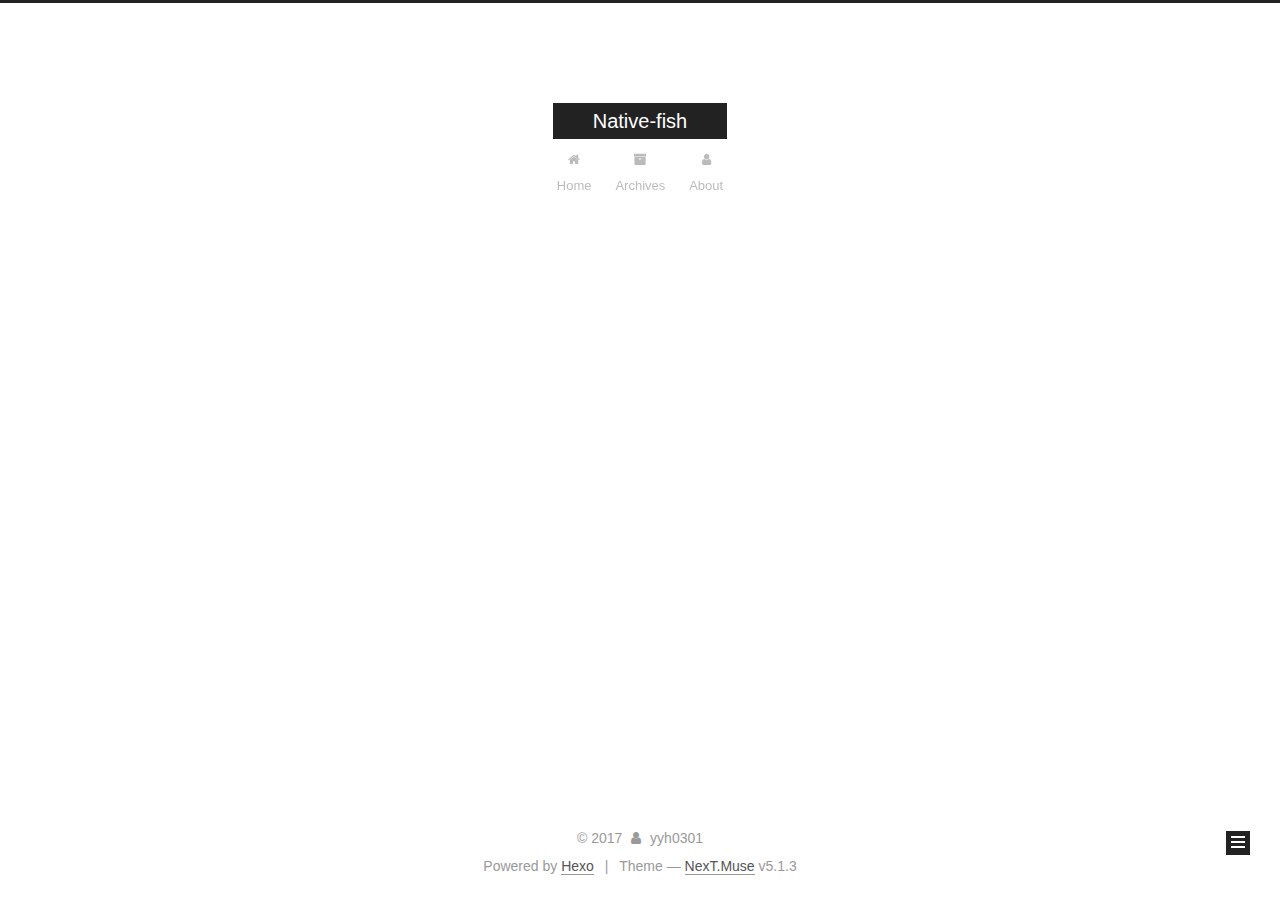
<file: archives/2017/10/index.html>
<!DOCTYPE html>



  


<html class="theme-next muse use-motion" lang="">
<head>
  <meta charset="UTF-8"/>
<meta http-equiv="X-UA-Compatible" content="IE=edge" />
<meta name="viewport" content="width=device-width, initial-scale=1, maximum-scale=1"/>
<meta name="theme-color" content="#222">









<meta http-equiv="Cache-Control" content="no-transform" />
<meta http-equiv="Cache-Control" content="no-siteapp" />
















  
  
  <link href="/lib/fancybox/source/jquery.fancybox.css?v=2.1.5" rel="stylesheet" type="text/css" />







<link href="/lib/font-awesome/css/font-awesome.min.css?v=4.6.2" rel="stylesheet" type="text/css" />

<link href="/css/main.css?v=5.1.3" rel="stylesheet" type="text/css" />


  <link rel="apple-touch-icon" sizes="180x180" href="/images/apple-touch-icon.png?v=5.1.3">


  <link rel="icon" type="image/png" sizes="32x32" href="/images/favicon-32x32.png?v=5.1.3">


  <link rel="icon" type="image/png" sizes="16x16" href="/images/favicon-16x16.png?v=5.1.3">


  <link rel="mask-icon" href="/images/logo.svg?v=5.1.3" color="#222">





  <meta name="keywords" content="Hexo, NexT" />





  <link rel="alternate" href="/atom.xml" title="Native-fish" type="application/atom+xml" />






<meta property="og:type" content="website">
<meta property="og:title" content="Native-fish">
<meta property="og:url" content="http://yoursite.com/archives/2017/10/index.html">
<meta property="og:site_name" content="Native-fish">
<meta name="twitter:card" content="summary">
<meta name="twitter:title" content="Native-fish">



<script type="text/javascript" id="hexo.configurations">
  var NexT = window.NexT || {};
  var CONFIG = {
    root: '/',
    scheme: 'Muse',
    version: '5.1.3',
    sidebar: {"position":"left","display":"post","offset":12,"b2t":false,"scrollpercent":false,"onmobile":false},
    fancybox: true,
    tabs: true,
    motion: {"enable":true,"async":false,"transition":{"post_block":"fadeIn","post_header":"slideDownIn","post_body":"slideDownIn","coll_header":"slideLeftIn","sidebar":"slideUpIn"}},
    duoshuo: {
      userId: '0',
      author: 'Author'
    },
    algolia: {
      applicationID: '',
      apiKey: '',
      indexName: '',
      hits: {"per_page":10},
      labels: {"input_placeholder":"Search for Posts","hits_empty":"We didn't find any results for the search: ${query}","hits_stats":"${hits} results found in ${time} ms"}
    }
  };
</script>



  <link rel="canonical" href="http://yoursite.com/archives/2017/10/"/>





  <title>Archive | Native-fish</title>
  








</head>

<body itemscope itemtype="http://schema.org/WebPage" lang="">

  
  
    
  

  <div class="container sidebar-position-left page-archive">
    <div class="headband"></div>

    <header id="header" class="header" itemscope itemtype="http://schema.org/WPHeader">
      <div class="header-inner"><div class="site-brand-wrapper">
  <div class="site-meta ">
    

    <div class="custom-logo-site-title">
      <a href="/"  class="brand" rel="start">
        <span class="logo-line-before"><i></i></span>
        <span class="site-title">Native-fish</span>
        <span class="logo-line-after"><i></i></span>
      </a>
    </div>
      
        <p class="site-subtitle"></p>
      
  </div>

  <div class="site-nav-toggle">
    <button>
      <span class="btn-bar"></span>
      <span class="btn-bar"></span>
      <span class="btn-bar"></span>
    </button>
  </div>
</div>

<nav class="site-nav">
  

  
    <ul id="menu" class="menu">
      
        
        <li class="menu-item menu-item-home">
          <a href="/" rel="section">
            
              <i class="menu-item-icon fa fa-fw fa-home"></i> <br />
            
            Home
          </a>
        </li>
      
        
        <li class="menu-item menu-item-archives">
          <a href="/archives/" rel="section">
            
              <i class="menu-item-icon fa fa-fw fa-archive"></i> <br />
            
            Archives
          </a>
        </li>
      
        
        <li class="menu-item menu-item-about">
          <a href="/about/" rel="section">
            
              <i class="menu-item-icon fa fa-fw fa-user"></i> <br />
            
            About
          </a>
        </li>
      

      
    </ul>
  

  
</nav>



 </div>
    </header>

    <main id="main" class="main">
      <div class="main-inner">
        <div class="content-wrap">
          <div id="content" class="content">
            

  
  
  
  <div class="post-block archive">
    <div id="posts" class="posts-collapse">
      <span class="archive-move-on"></span>

      <span class="archive-page-counter">
        
        
        
          
        
        Um..! 2 posts in total. Keep on posting.
      </span>

      

        
        
        

        
          
          <div class="collection-title">
            <h1 class="archive-year" id="archive-year-2017">2017</h1>
          </div>
        
        

        

  <article class="post post-type-normal" itemscope itemtype="http://schema.org/Article">
    <header class="post-header">

      <h2 class="post-title">
        
            <a class="post-title-link" href="/2017/10/19/hexo and github/" itemprop="url">
              
                <span itemprop="name">Untitled</span>
              
            </a>
        
      </h2>

      <div class="post-meta">
        <time class="post-time" itemprop="dateCreated"
              datetime="2017-10-19T11:33:54+08:00"
              content="2017-10-19" >
          10-19
        </time>
      </div>

    </header>
  </article>



      

        
        
        

        
        

        

  <article class="post post-type-normal" itemscope itemtype="http://schema.org/Article">
    <header class="post-header">

      <h2 class="post-title">
        
            <a class="post-title-link" href="/2017/10/16/hello-world/" itemprop="url">
              
                <span itemprop="name">Hello World</span>
              
            </a>
        
      </h2>

      <div class="post-meta">
        <time class="post-time" itemprop="dateCreated"
              datetime="2017-10-16T14:27:36+08:00"
              content="2017-10-16" >
          10-16
        </time>
      </div>

    </header>
  </article>



      

    </div>
  </div>
  
  
  

  



          </div>
          


          

        </div>
        
          
  
  <div class="sidebar-toggle">
    <div class="sidebar-toggle-line-wrap">
      <span class="sidebar-toggle-line sidebar-toggle-line-first"></span>
      <span class="sidebar-toggle-line sidebar-toggle-line-middle"></span>
      <span class="sidebar-toggle-line sidebar-toggle-line-last"></span>
    </div>
  </div>

  <aside id="sidebar" class="sidebar">
    
    <div class="sidebar-inner">

      

      

      <section class="site-overview-wrap sidebar-panel sidebar-panel-active">
        <div class="site-overview">
          <div class="site-author motion-element" itemprop="author" itemscope itemtype="http://schema.org/Person">
            
              <p class="site-author-name" itemprop="name">yyh0301</p>
              <p class="site-description motion-element" itemprop="description"></p>
          </div>

          <nav class="site-state motion-element">

            
              <div class="site-state-item site-state-posts">
              
                <a href="/archives/">
              
                  <span class="site-state-item-count">2</span>
                  <span class="site-state-item-name">posts</span>
                </a>
              </div>
            

            

            

          </nav>

          
            <div class="feed-link motion-element">
              <a href="/atom.xml" rel="alternate">
                <i class="fa fa-rss"></i>
                RSS
              </a>
            </div>
          

          <div class="links-of-author motion-element">
            
          </div>

          
          

          
          

          

        </div>
      </section>

      

      

    </div>
  </aside>


        
      </div>
    </main>

    <footer id="footer" class="footer">
      <div class="footer-inner">
        <div class="copyright">&copy; <span itemprop="copyrightYear">2017</span>
  <span class="with-love">
    <i class="fa fa-user"></i>
  </span>
  <span class="author" itemprop="copyrightHolder">yyh0301</span>

  
</div>


  <div class="powered-by">Powered by <a class="theme-link" target="_blank" href="https://hexo.io">Hexo</a></div>



  <span class="post-meta-divider">|</span>



  <div class="theme-info">Theme &mdash; <a class="theme-link" target="_blank" href="https://github.com/iissnan/hexo-theme-next">NexT.Muse</a> v5.1.3</div>




        







        
      </div>
    </footer>

    
      <div class="back-to-top">
        <i class="fa fa-arrow-up"></i>
        
      </div>
    

  </div>

  

<script type="text/javascript">
  if (Object.prototype.toString.call(window.Promise) !== '[object Function]') {
    window.Promise = null;
  }
</script>









  












  
  <script type="text/javascript" src="/lib/jquery/index.js?v=2.1.3"></script>

  
  <script type="text/javascript" src="/lib/fastclick/lib/fastclick.min.js?v=1.0.6"></script>

  
  <script type="text/javascript" src="/lib/jquery_lazyload/jquery.lazyload.js?v=1.9.7"></script>

  
  <script type="text/javascript" src="/lib/velocity/velocity.min.js?v=1.2.1"></script>

  
  <script type="text/javascript" src="/lib/velocity/velocity.ui.min.js?v=1.2.1"></script>

  
  <script type="text/javascript" src="/lib/fancybox/source/jquery.fancybox.pack.js?v=2.1.5"></script>


  


  <script type="text/javascript" src="/js/src/utils.js?v=5.1.3"></script>

  <script type="text/javascript" src="/js/src/motion.js?v=5.1.3"></script>



  
  

  

  


  <script type="text/javascript" src="/js/src/bootstrap.js?v=5.1.3"></script>



  


  




	





  





  








  





  

  

  

  

  

  

</body>
</html>
</file>
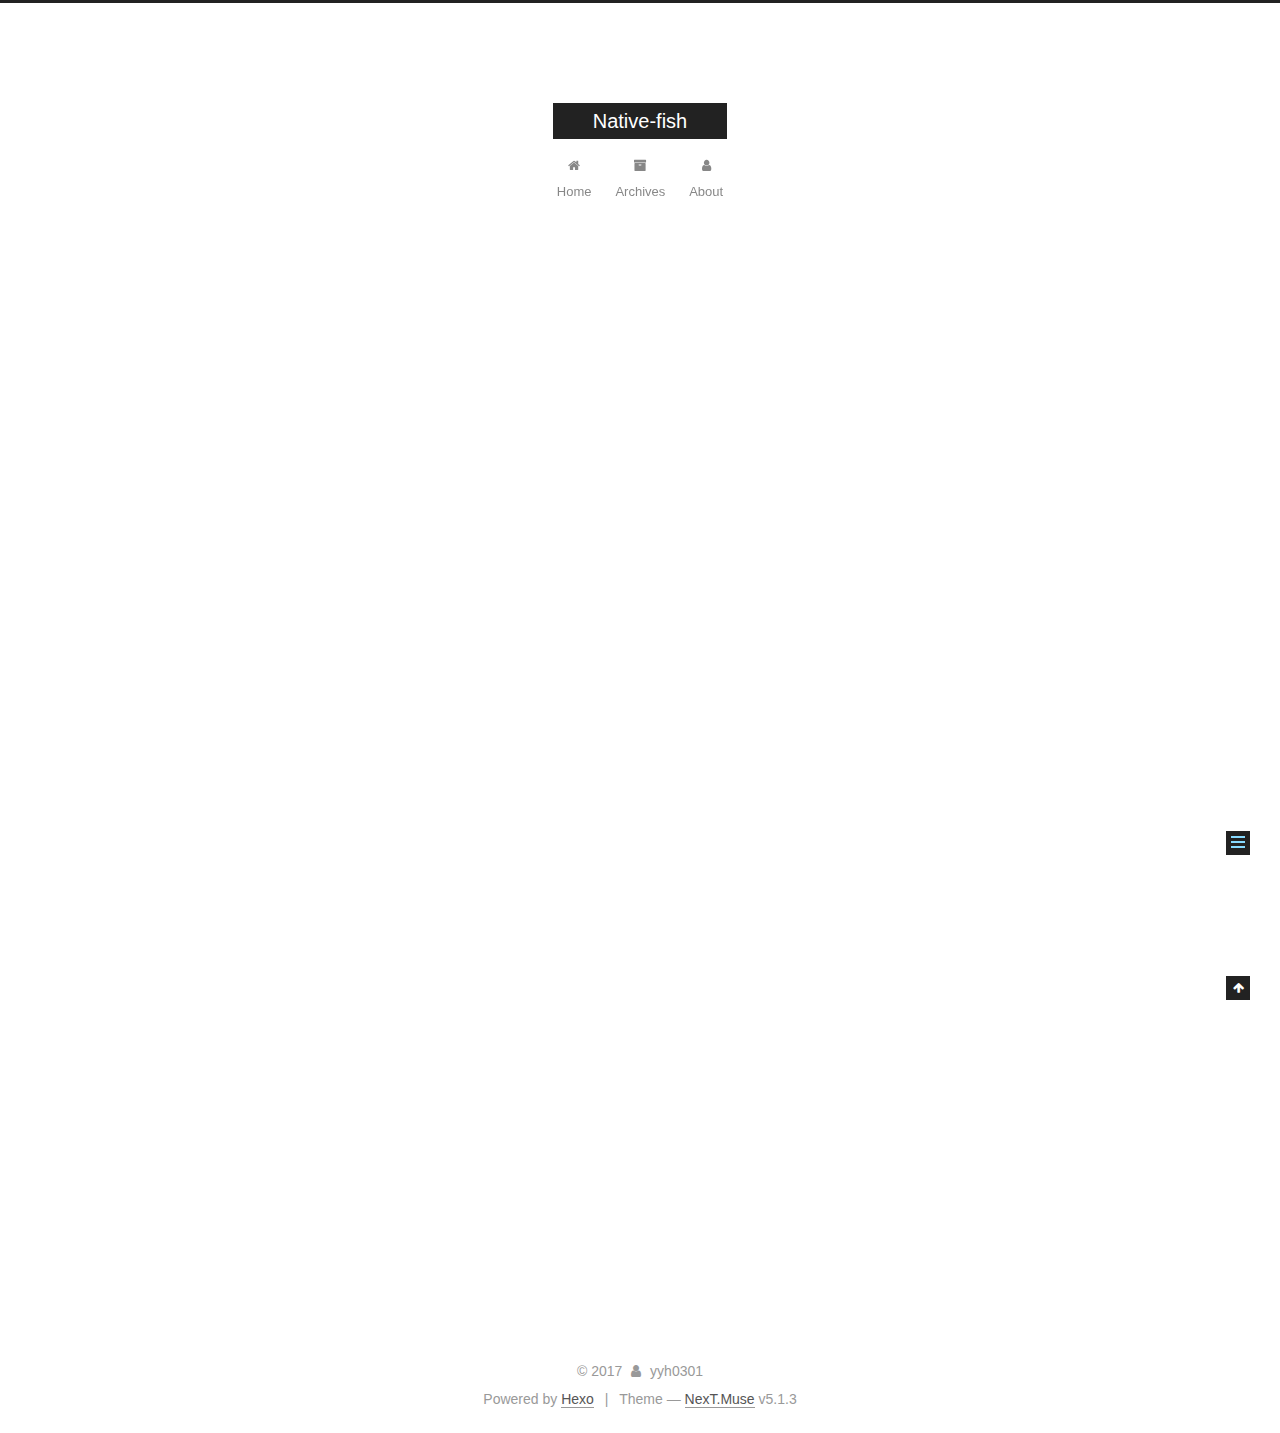
<file: 2017/10/16/hello-world/index.html>
<!DOCTYPE html>



  


<html class="theme-next muse use-motion" lang="">
<head>
  <meta charset="UTF-8"/>
<meta http-equiv="X-UA-Compatible" content="IE=edge" />
<meta name="viewport" content="width=device-width, initial-scale=1, maximum-scale=1"/>
<meta name="theme-color" content="#222">









<meta http-equiv="Cache-Control" content="no-transform" />
<meta http-equiv="Cache-Control" content="no-siteapp" />
















  
  
  <link href="/lib/fancybox/source/jquery.fancybox.css?v=2.1.5" rel="stylesheet" type="text/css" />







<link href="/lib/font-awesome/css/font-awesome.min.css?v=4.6.2" rel="stylesheet" type="text/css" />

<link href="/css/main.css?v=5.1.3" rel="stylesheet" type="text/css" />


  <link rel="apple-touch-icon" sizes="180x180" href="/images/apple-touch-icon.png?v=5.1.3">


  <link rel="icon" type="image/png" sizes="32x32" href="/images/favicon-32x32.png?v=5.1.3">


  <link rel="icon" type="image/png" sizes="16x16" href="/images/favicon-16x16.png?v=5.1.3">


  <link rel="mask-icon" href="/images/logo.svg?v=5.1.3" color="#222">





  <meta name="keywords" content="Hexo, NexT" />





  <link rel="alternate" href="/atom.xml" title="Native-fish" type="application/atom+xml" />






<meta name="description" content="Welcome to Hexo! This is your very first post. Check documentation for more info. If you get any problems when using Hexo, you can find the answer in troubleshooting or you can ask me on GitHub. Quick">
<meta property="og:type" content="article">
<meta property="og:title" content="Hello World">
<meta property="og:url" content="http://yoursite.com/2017/10/16/hello-world/index.html">
<meta property="og:site_name" content="Native-fish">
<meta property="og:description" content="Welcome to Hexo! This is your very first post. Check documentation for more info. If you get any problems when using Hexo, you can find the answer in troubleshooting or you can ask me on GitHub. Quick">
<meta property="og:updated_time" content="2017-10-16T06:27:36.646Z">
<meta name="twitter:card" content="summary">
<meta name="twitter:title" content="Hello World">
<meta name="twitter:description" content="Welcome to Hexo! This is your very first post. Check documentation for more info. If you get any problems when using Hexo, you can find the answer in troubleshooting or you can ask me on GitHub. Quick">



<script type="text/javascript" id="hexo.configurations">
  var NexT = window.NexT || {};
  var CONFIG = {
    root: '/',
    scheme: 'Muse',
    version: '5.1.3',
    sidebar: {"position":"left","display":"post","offset":12,"b2t":false,"scrollpercent":false,"onmobile":false},
    fancybox: true,
    tabs: true,
    motion: {"enable":true,"async":false,"transition":{"post_block":"fadeIn","post_header":"slideDownIn","post_body":"slideDownIn","coll_header":"slideLeftIn","sidebar":"slideUpIn"}},
    duoshuo: {
      userId: '0',
      author: 'Author'
    },
    algolia: {
      applicationID: '',
      apiKey: '',
      indexName: '',
      hits: {"per_page":10},
      labels: {"input_placeholder":"Search for Posts","hits_empty":"We didn't find any results for the search: ${query}","hits_stats":"${hits} results found in ${time} ms"}
    }
  };
</script>



  <link rel="canonical" href="http://yoursite.com/2017/10/16/hello-world/"/>





  <title>Hello World | Native-fish</title>
  








</head>

<body itemscope itemtype="http://schema.org/WebPage" lang="">

  
  
    
  

  <div class="container sidebar-position-left page-post-detail">
    <div class="headband"></div>

    <header id="header" class="header" itemscope itemtype="http://schema.org/WPHeader">
      <div class="header-inner"><div class="site-brand-wrapper">
  <div class="site-meta ">
    

    <div class="custom-logo-site-title">
      <a href="/"  class="brand" rel="start">
        <span class="logo-line-before"><i></i></span>
        <span class="site-title">Native-fish</span>
        <span class="logo-line-after"><i></i></span>
      </a>
    </div>
      
        <p class="site-subtitle"></p>
      
  </div>

  <div class="site-nav-toggle">
    <button>
      <span class="btn-bar"></span>
      <span class="btn-bar"></span>
      <span class="btn-bar"></span>
    </button>
  </div>
</div>

<nav class="site-nav">
  

  
    <ul id="menu" class="menu">
      
        
        <li class="menu-item menu-item-home">
          <a href="/" rel="section">
            
              <i class="menu-item-icon fa fa-fw fa-home"></i> <br />
            
            Home
          </a>
        </li>
      
        
        <li class="menu-item menu-item-archives">
          <a href="/archives/" rel="section">
            
              <i class="menu-item-icon fa fa-fw fa-archive"></i> <br />
            
            Archives
          </a>
        </li>
      
        
        <li class="menu-item menu-item-about">
          <a href="/about/" rel="section">
            
              <i class="menu-item-icon fa fa-fw fa-user"></i> <br />
            
            About
          </a>
        </li>
      

      
    </ul>
  

  
</nav>



 </div>
    </header>

    <main id="main" class="main">
      <div class="main-inner">
        <div class="content-wrap">
          <div id="content" class="content">
            

  <div id="posts" class="posts-expand">
    

  

  
  
  

  <article class="post post-type-normal" itemscope itemtype="http://schema.org/Article">
  
  
  
  <div class="post-block">
    <link itemprop="mainEntityOfPage" href="http://yoursite.com/2017/10/16/hello-world/">

    <span hidden itemprop="author" itemscope itemtype="http://schema.org/Person">
      <meta itemprop="name" content="yyh0301">
      <meta itemprop="description" content="">
      <meta itemprop="image" content="/images/avatar.gif">
    </span>

    <span hidden itemprop="publisher" itemscope itemtype="http://schema.org/Organization">
      <meta itemprop="name" content="Native-fish">
    </span>

    
      <header class="post-header">

        
        
          <h1 class="post-title" itemprop="name headline">Hello World</h1>
        

        <div class="post-meta">
          <span class="post-time">
            
              <span class="post-meta-item-icon">
                <i class="fa fa-calendar-o"></i>
              </span>
              
                <span class="post-meta-item-text">Posted on</span>
              
              <time title="Post created" itemprop="dateCreated datePublished" datetime="2017-10-16T14:27:36+08:00">
                2017-10-16
              </time>
            

            

            
          </span>

          

          
            
          

          
          

          

          

          

        </div>
      </header>
    

    
    
    
    <div class="post-body" itemprop="articleBody">

      
      

      
        <p>Welcome to <a href="https://hexo.io/" target="_blank" rel="external">Hexo</a>! This is your very first post. Check <a href="https://hexo.io/docs/" target="_blank" rel="external">documentation</a> for more info. If you get any problems when using Hexo, you can find the answer in <a href="https://hexo.io/docs/troubleshooting.html" target="_blank" rel="external">troubleshooting</a> or you can ask me on <a href="https://github.com/hexojs/hexo/issues" target="_blank" rel="external">GitHub</a>.</p>
<h2 id="Quick-Start"><a href="#Quick-Start" class="headerlink" title="Quick Start"></a>Quick Start</h2><h3 id="Create-a-new-post"><a href="#Create-a-new-post" class="headerlink" title="Create a new post"></a>Create a new post</h3><figure class="highlight bash"><table><tr><td class="gutter"><pre><div class="line">1</div></pre></td><td class="code"><pre><div class="line">$ hexo new <span class="string">"My New Post"</span></div></pre></td></tr></table></figure>
<p>More info: <a href="https://hexo.io/docs/writing.html" target="_blank" rel="external">Writing</a></p>
<h3 id="Run-server"><a href="#Run-server" class="headerlink" title="Run server"></a>Run server</h3><figure class="highlight bash"><table><tr><td class="gutter"><pre><div class="line">1</div></pre></td><td class="code"><pre><div class="line">$ hexo server</div></pre></td></tr></table></figure>
<p>More info: <a href="https://hexo.io/docs/server.html" target="_blank" rel="external">Server</a></p>
<h3 id="Generate-static-files"><a href="#Generate-static-files" class="headerlink" title="Generate static files"></a>Generate static files</h3><figure class="highlight bash"><table><tr><td class="gutter"><pre><div class="line">1</div></pre></td><td class="code"><pre><div class="line">$ hexo generate</div></pre></td></tr></table></figure>
<p>More info: <a href="https://hexo.io/docs/generating.html" target="_blank" rel="external">Generating</a></p>
<h3 id="Deploy-to-remote-sites"><a href="#Deploy-to-remote-sites" class="headerlink" title="Deploy to remote sites"></a>Deploy to remote sites</h3><figure class="highlight bash"><table><tr><td class="gutter"><pre><div class="line">1</div></pre></td><td class="code"><pre><div class="line">$ hexo deploy</div></pre></td></tr></table></figure>
<p>More info: <a href="https://hexo.io/docs/deployment.html" target="_blank" rel="external">Deployment</a></p>

      
    </div>
    
    
    

    

    

    

    <footer class="post-footer">
      

      
      
      

      
        <div class="post-nav">
          <div class="post-nav-next post-nav-item">
            
          </div>

          <span class="post-nav-divider"></span>

          <div class="post-nav-prev post-nav-item">
            
              <a href="/2017/10/19/hexo and github/" rel="prev" title="">
                 <i class="fa fa-chevron-right"></i>
              </a>
            
          </div>
        </div>
      

      
      
    </footer>
  </div>
  
  
  
  </article>



    <div class="post-spread">
      
    </div>
  </div>


          </div>
          


          
  


        </div>
        
          
  
  <div class="sidebar-toggle">
    <div class="sidebar-toggle-line-wrap">
      <span class="sidebar-toggle-line sidebar-toggle-line-first"></span>
      <span class="sidebar-toggle-line sidebar-toggle-line-middle"></span>
      <span class="sidebar-toggle-line sidebar-toggle-line-last"></span>
    </div>
  </div>

  <aside id="sidebar" class="sidebar">
    
    <div class="sidebar-inner">

      

      
        <ul class="sidebar-nav motion-element">
          <li class="sidebar-nav-toc sidebar-nav-active" data-target="post-toc-wrap">
            Table of Contents
          </li>
          <li class="sidebar-nav-overview" data-target="site-overview-wrap">
            Overview
          </li>
        </ul>
      

      <section class="site-overview-wrap sidebar-panel">
        <div class="site-overview">
          <div class="site-author motion-element" itemprop="author" itemscope itemtype="http://schema.org/Person">
            
              <p class="site-author-name" itemprop="name">yyh0301</p>
              <p class="site-description motion-element" itemprop="description"></p>
          </div>

          <nav class="site-state motion-element">

            
              <div class="site-state-item site-state-posts">
              
                <a href="/archives/">
              
                  <span class="site-state-item-count">2</span>
                  <span class="site-state-item-name">posts</span>
                </a>
              </div>
            

            

            

          </nav>

          
            <div class="feed-link motion-element">
              <a href="/atom.xml" rel="alternate">
                <i class="fa fa-rss"></i>
                RSS
              </a>
            </div>
          

          <div class="links-of-author motion-element">
            
          </div>

          
          

          
          

          

        </div>
      </section>

      
      <!--noindex-->
        <section class="post-toc-wrap motion-element sidebar-panel sidebar-panel-active">
          <div class="post-toc">

            
              
            

            
              <div class="post-toc-content"><ol class="nav"><li class="nav-item nav-level-2"><a class="nav-link" href="#Quick-Start"><span class="nav-number">1.</span> <span class="nav-text">Quick Start</span></a><ol class="nav-child"><li class="nav-item nav-level-3"><a class="nav-link" href="#Create-a-new-post"><span class="nav-number">1.1.</span> <span class="nav-text">Create a new post</span></a></li><li class="nav-item nav-level-3"><a class="nav-link" href="#Run-server"><span class="nav-number">1.2.</span> <span class="nav-text">Run server</span></a></li><li class="nav-item nav-level-3"><a class="nav-link" href="#Generate-static-files"><span class="nav-number">1.3.</span> <span class="nav-text">Generate static files</span></a></li><li class="nav-item nav-level-3"><a class="nav-link" href="#Deploy-to-remote-sites"><span class="nav-number">1.4.</span> <span class="nav-text">Deploy to remote sites</span></a></li></ol></li></ol></div>
            

          </div>
        </section>
      <!--/noindex-->
      

      

    </div>
  </aside>


        
      </div>
    </main>

    <footer id="footer" class="footer">
      <div class="footer-inner">
        <div class="copyright">&copy; <span itemprop="copyrightYear">2017</span>
  <span class="with-love">
    <i class="fa fa-user"></i>
  </span>
  <span class="author" itemprop="copyrightHolder">yyh0301</span>

  
</div>


  <div class="powered-by">Powered by <a class="theme-link" target="_blank" href="https://hexo.io">Hexo</a></div>



  <span class="post-meta-divider">|</span>



  <div class="theme-info">Theme &mdash; <a class="theme-link" target="_blank" href="https://github.com/iissnan/hexo-theme-next">NexT.Muse</a> v5.1.3</div>




        







        
      </div>
    </footer>

    
      <div class="back-to-top">
        <i class="fa fa-arrow-up"></i>
        
      </div>
    

  </div>

  

<script type="text/javascript">
  if (Object.prototype.toString.call(window.Promise) !== '[object Function]') {
    window.Promise = null;
  }
</script>









  












  
  <script type="text/javascript" src="/lib/jquery/index.js?v=2.1.3"></script>

  
  <script type="text/javascript" src="/lib/fastclick/lib/fastclick.min.js?v=1.0.6"></script>

  
  <script type="text/javascript" src="/lib/jquery_lazyload/jquery.lazyload.js?v=1.9.7"></script>

  
  <script type="text/javascript" src="/lib/velocity/velocity.min.js?v=1.2.1"></script>

  
  <script type="text/javascript" src="/lib/velocity/velocity.ui.min.js?v=1.2.1"></script>

  
  <script type="text/javascript" src="/lib/fancybox/source/jquery.fancybox.pack.js?v=2.1.5"></script>


  


  <script type="text/javascript" src="/js/src/utils.js?v=5.1.3"></script>

  <script type="text/javascript" src="/js/src/motion.js?v=5.1.3"></script>



  
  

  
  <script type="text/javascript" src="/js/src/scrollspy.js?v=5.1.3"></script>
<script type="text/javascript" src="/js/src/post-details.js?v=5.1.3"></script>



  


  <script type="text/javascript" src="/js/src/bootstrap.js?v=5.1.3"></script>



  


  




	





  





  








  





  

  

  

  

  

  

</body>
</html>
</file>
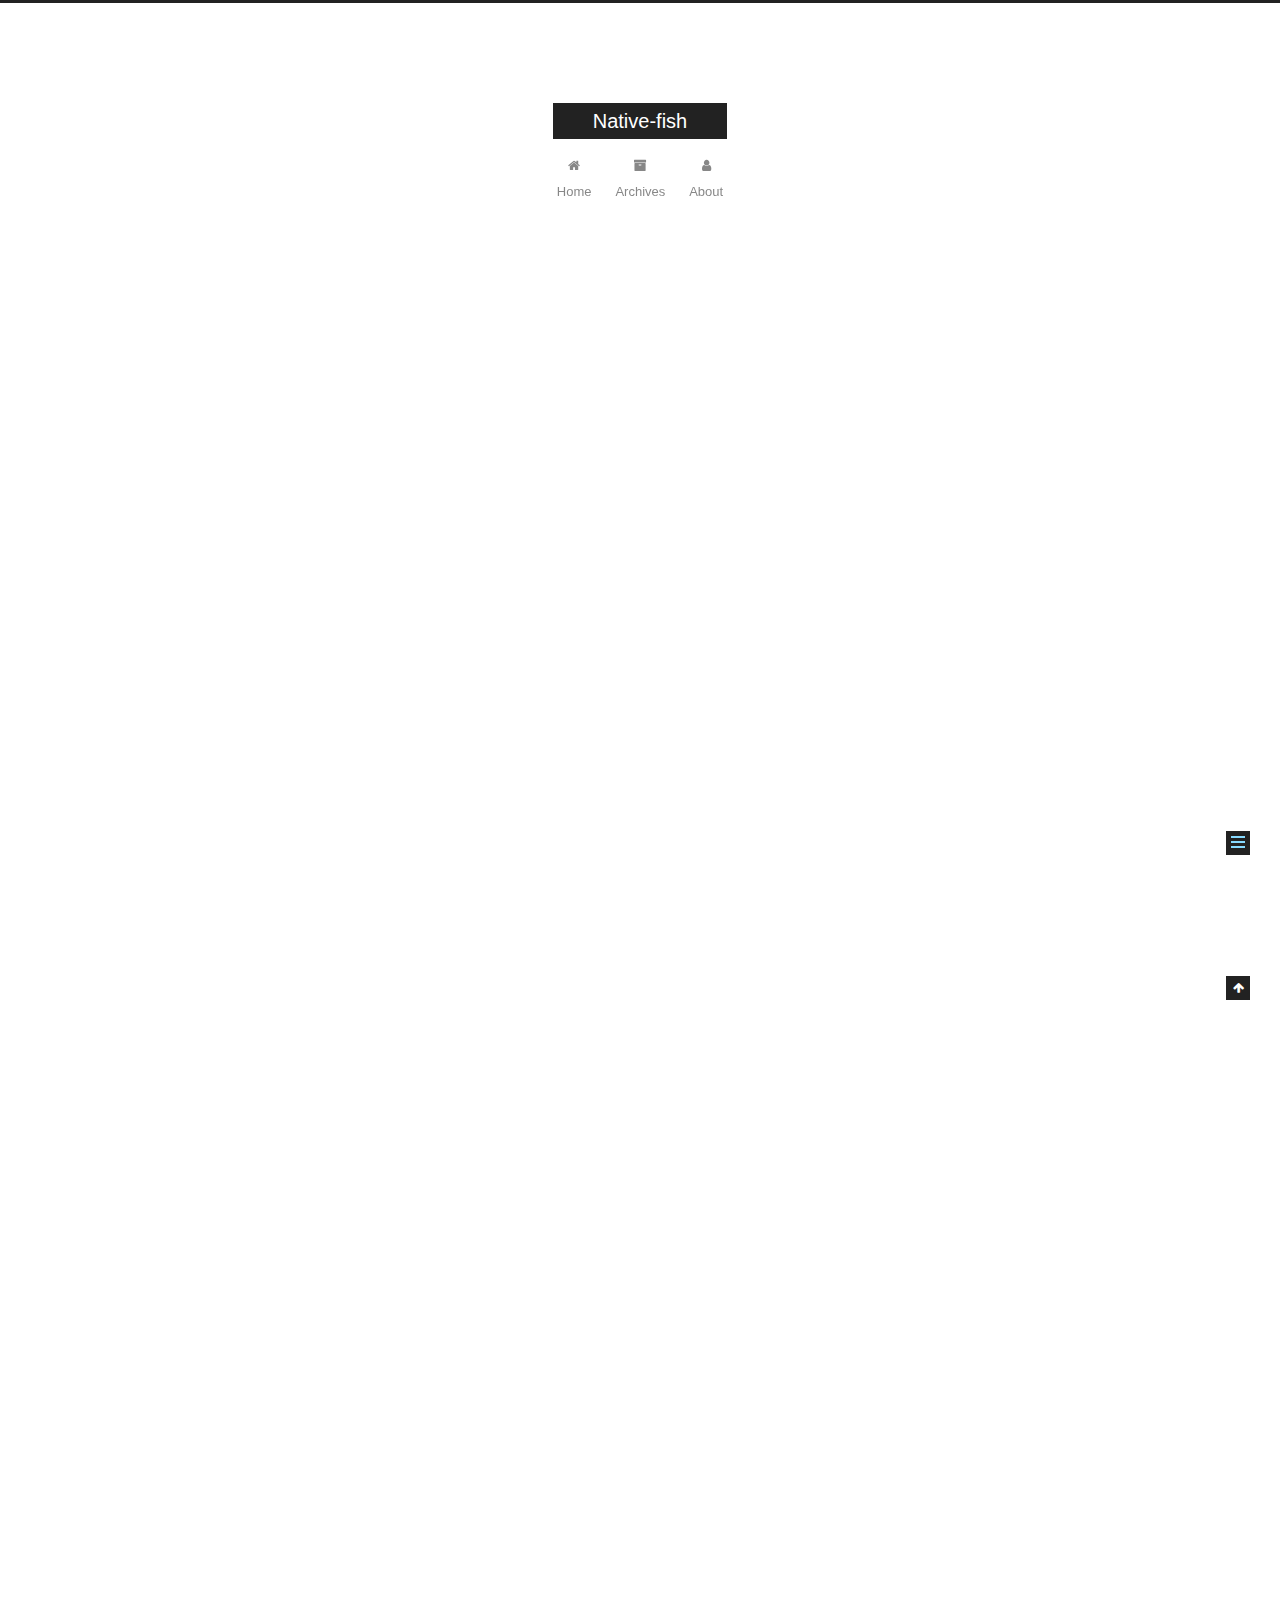
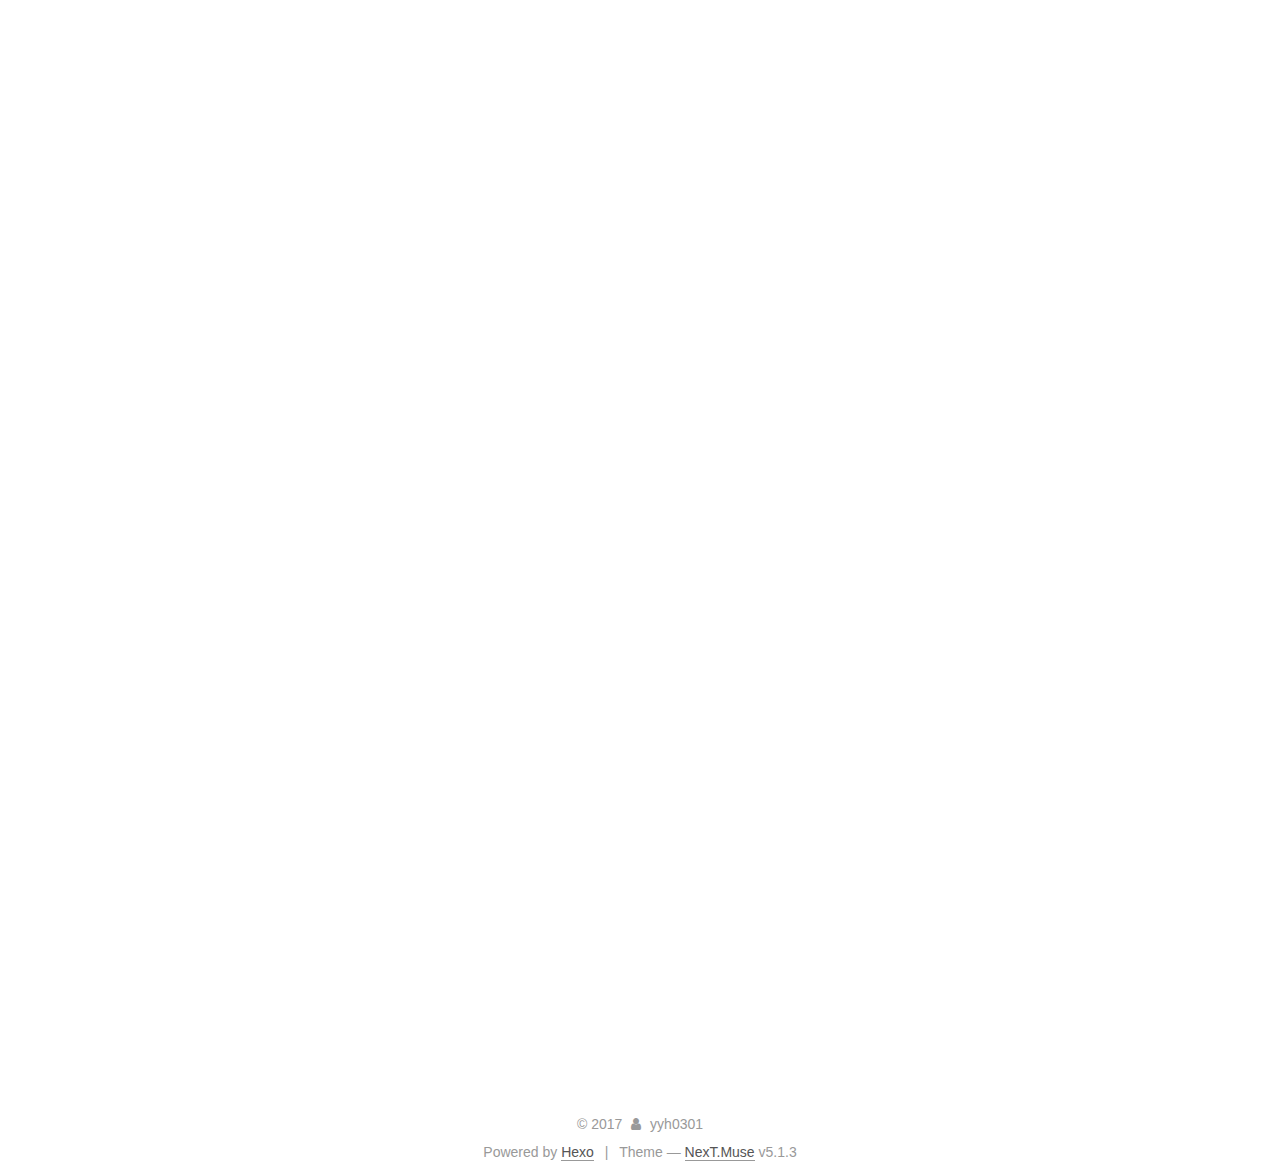
<file: 2017/10/19/hexo and github/index.html>
<!DOCTYPE html>



  


<html class="theme-next muse use-motion" lang="">
<head>
  <meta charset="UTF-8"/>
<meta http-equiv="X-UA-Compatible" content="IE=edge" />
<meta name="viewport" content="width=device-width, initial-scale=1, maximum-scale=1"/>
<meta name="theme-color" content="#222">









<meta http-equiv="Cache-Control" content="no-transform" />
<meta http-equiv="Cache-Control" content="no-siteapp" />
















  
  
  <link href="/lib/fancybox/source/jquery.fancybox.css?v=2.1.5" rel="stylesheet" type="text/css" />







<link href="/lib/font-awesome/css/font-awesome.min.css?v=4.6.2" rel="stylesheet" type="text/css" />

<link href="/css/main.css?v=5.1.3" rel="stylesheet" type="text/css" />


  <link rel="apple-touch-icon" sizes="180x180" href="/images/apple-touch-icon.png?v=5.1.3">


  <link rel="icon" type="image/png" sizes="32x32" href="/images/favicon-32x32.png?v=5.1.3">


  <link rel="icon" type="image/png" sizes="16x16" href="/images/favicon-16x16.png?v=5.1.3">


  <link rel="mask-icon" href="/images/logo.svg?v=5.1.3" color="#222">





  <meta name="keywords" content="Hexo, NexT" />





  <link rel="alternate" href="/atom.xml" title="Native-fish" type="application/atom+xml" />






<meta name="description" content="Hexo and Github[TOC] 1.下载 git X86 X64  运行Git Bash验证：git –version  node X86 X64  验证：node -v和 npm -v 2.注册Github新建仓库：user.github.io 3.安装 hexo安装：npm install hexo-cli -g 验证：hexo version 4.新建项目123hexo init">
<meta property="og:type" content="article">
<meta property="og:title" content="Native-fish">
<meta property="og:url" content="http://yoursite.com/2017/10/19/hexo and github/index.html">
<meta property="og:site_name" content="Native-fish">
<meta property="og:description" content="Hexo and Github[TOC] 1.下载 git X86 X64  运行Git Bash验证：git –version  node X86 X64  验证：node -v和 npm -v 2.注册Github新建仓库：user.github.io 3.安装 hexo安装：npm install hexo-cli -g 验证：hexo version 4.新建项目123hexo init">
<meta property="og:updated_time" content="2017-10-19T07:08:51.938Z">
<meta name="twitter:card" content="summary">
<meta name="twitter:title" content="Native-fish">
<meta name="twitter:description" content="Hexo and Github[TOC] 1.下载 git X86 X64  运行Git Bash验证：git –version  node X86 X64  验证：node -v和 npm -v 2.注册Github新建仓库：user.github.io 3.安装 hexo安装：npm install hexo-cli -g 验证：hexo version 4.新建项目123hexo init">



<script type="text/javascript" id="hexo.configurations">
  var NexT = window.NexT || {};
  var CONFIG = {
    root: '/',
    scheme: 'Muse',
    version: '5.1.3',
    sidebar: {"position":"left","display":"post","offset":12,"b2t":false,"scrollpercent":false,"onmobile":false},
    fancybox: true,
    tabs: true,
    motion: {"enable":true,"async":false,"transition":{"post_block":"fadeIn","post_header":"slideDownIn","post_body":"slideDownIn","coll_header":"slideLeftIn","sidebar":"slideUpIn"}},
    duoshuo: {
      userId: '0',
      author: 'Author'
    },
    algolia: {
      applicationID: '',
      apiKey: '',
      indexName: '',
      hits: {"per_page":10},
      labels: {"input_placeholder":"Search for Posts","hits_empty":"We didn't find any results for the search: ${query}","hits_stats":"${hits} results found in ${time} ms"}
    }
  };
</script>



  <link rel="canonical" href="http://yoursite.com/2017/10/19/hexo and github/"/>





  <title> | Native-fish</title>
  








</head>

<body itemscope itemtype="http://schema.org/WebPage" lang="">

  
  
    
  

  <div class="container sidebar-position-left page-post-detail">
    <div class="headband"></div>

    <header id="header" class="header" itemscope itemtype="http://schema.org/WPHeader">
      <div class="header-inner"><div class="site-brand-wrapper">
  <div class="site-meta ">
    

    <div class="custom-logo-site-title">
      <a href="/"  class="brand" rel="start">
        <span class="logo-line-before"><i></i></span>
        <span class="site-title">Native-fish</span>
        <span class="logo-line-after"><i></i></span>
      </a>
    </div>
      
        <p class="site-subtitle"></p>
      
  </div>

  <div class="site-nav-toggle">
    <button>
      <span class="btn-bar"></span>
      <span class="btn-bar"></span>
      <span class="btn-bar"></span>
    </button>
  </div>
</div>

<nav class="site-nav">
  

  
    <ul id="menu" class="menu">
      
        
        <li class="menu-item menu-item-home">
          <a href="/" rel="section">
            
              <i class="menu-item-icon fa fa-fw fa-home"></i> <br />
            
            Home
          </a>
        </li>
      
        
        <li class="menu-item menu-item-archives">
          <a href="/archives/" rel="section">
            
              <i class="menu-item-icon fa fa-fw fa-archive"></i> <br />
            
            Archives
          </a>
        </li>
      
        
        <li class="menu-item menu-item-about">
          <a href="/about/" rel="section">
            
              <i class="menu-item-icon fa fa-fw fa-user"></i> <br />
            
            About
          </a>
        </li>
      

      
    </ul>
  

  
</nav>



 </div>
    </header>

    <main id="main" class="main">
      <div class="main-inner">
        <div class="content-wrap">
          <div id="content" class="content">
            

  <div id="posts" class="posts-expand">
    

  

  
  
  

  <article class="post post-type-normal" itemscope itemtype="http://schema.org/Article">
  
  
  
  <div class="post-block">
    <link itemprop="mainEntityOfPage" href="http://yoursite.com/2017/10/19/hexo and github/">

    <span hidden itemprop="author" itemscope itemtype="http://schema.org/Person">
      <meta itemprop="name" content="yyh0301">
      <meta itemprop="description" content="">
      <meta itemprop="image" content="/images/avatar.gif">
    </span>

    <span hidden itemprop="publisher" itemscope itemtype="http://schema.org/Organization">
      <meta itemprop="name" content="Native-fish">
    </span>

    
      <header class="post-header">

        
        
          <h1 class="post-title" itemprop="name headline"></h1>
        

        <div class="post-meta">
          <span class="post-time">
            
              <span class="post-meta-item-icon">
                <i class="fa fa-calendar-o"></i>
              </span>
              
                <span class="post-meta-item-text">Posted on</span>
              
              <time title="Post created" itemprop="dateCreated datePublished" datetime="2017-10-19T11:33:54+08:00">
                2017-10-19
              </time>
            

            

            
          </span>

          

          
            
          

          
          

          

          

          

        </div>
      </header>
    

    
    
    
    <div class="post-body" itemprop="articleBody">

      
      

      
        <h1 id="Hexo-and-Github"><a href="#Hexo-and-Github" class="headerlink" title="Hexo and Github"></a>Hexo and Github</h1><p>[TOC]</p>
<h3 id="1-下载"><a href="#1-下载" class="headerlink" title="1.下载"></a>1.下载</h3><ul>
<li>git <a href="https://nodejs.org/dist/v6.11.4/node-v6.11.4-x86.msi" target="_blank" rel="external">X86</a> <a href="https://nodejs.org/dist/v6.11.4/node-v6.11.4-x64.msi" target="_blank" rel="external">X64</a></li>
</ul>
<p>运行Git Bash验证：<code>git –version</code></p>
<ul>
<li>node <a href="https://github.com/git-for-windows/git/releases/download/v2.14.2.windows.3/Git-2.14.2.3-32-bit.exe" target="_blank" rel="external">X86</a> <a href="https://github.com/git-for-windows/git/releases/download/v2.14.2.windows.3/Git-2.14.2.3-64-bit.exe" target="_blank" rel="external">X64</a></li>
</ul>
<p>验证：<code>node -v</code>和 <code>npm -v</code></p>
<h3 id="2-注册Github"><a href="#2-注册Github" class="headerlink" title="2.注册Github"></a>2.注册Github</h3><p>新建仓库：user.github.io</p>
<h3 id="3-安装-hexo"><a href="#3-安装-hexo" class="headerlink" title="3.安装 hexo"></a>3.安装 <a href="https://hexo.io/zh-cn/" target="_blank" rel="external">hexo</a></h3><p>安装：<code>npm install hexo-cli -g</code></p>
<p>验证：<code>hexo version</code></p>
<h3 id="4-新建项目"><a href="#4-新建项目" class="headerlink" title="4.新建项目"></a>4.新建项目</h3><figure class="highlight plain"><table><tr><td class="gutter"><pre><div class="line">1</div><div class="line">2</div><div class="line">3</div></pre></td><td class="code"><pre><div class="line">hexo init user.github.io</div><div class="line">cd user.github.io</div><div class="line">npm install</div></pre></td></tr></table></figure>
<p>检验：<code>hexo server</code>或者<code>hexo s</code>然后访问 (<a href="http://localhost:4000)[http://localhost:4000" target="_blank" rel="external">http://localhost:4000)[http://localhost:4000</a>]</p>
<h3 id="5-关联Github和Hexo"><a href="#5-关联Github和Hexo" class="headerlink" title="5.关联Github和Hexo"></a>5.关联Github和Hexo</h3><ul>
<li>生成SSH-Key：<code>ssh-keygen -t rsa -C “user@email.com”</code> 输入密码或为空，会生成”C:\users\user.ssh\id_rsa.pub”文件，打开复制全部内容，打开(<a href="https://github.com/settings/ssh)[https://github.com/settings/ssh]新建new" target="_blank" rel="external">https://github.com/settings/ssh)[https://github.com/settings/ssh]新建new</a> SSH Key粘贴进去就好。</li>
<li>检验：<code>ssh -T git@github.com</code> 选择yes看到欢迎语就好了</li>
<li>配置Git个人信息</li>
</ul>
<p>用户名：<code>git config –global user.name “user”</code></p>
<p>邮箱：<code>git config –global user.email “email”</code></p>
<p>配置Deployment，修改文件夹里的 _config.yml文件最后（注：冒号后面有个空格）<br><figure class="highlight plain"><table><tr><td class="gutter"><pre><div class="line">1</div><div class="line">2</div><div class="line">3</div><div class="line">4</div></pre></td><td class="code"><pre><div class="line">deploy:</div><div class="line">type: git</div><div class="line">repo: git@github.com:user/user.github.io.git</div><div class="line">branch: master</div></pre></td></tr></table></figure></p>
<h3 id="6-本地文件提交到GitHub"><a href="#6-本地文件提交到GitHub" class="headerlink" title="6.本地文件提交到GitHub"></a>6.本地文件提交到GitHub</h3><figure class="highlight plain"><table><tr><td class="gutter"><pre><div class="line">1</div><div class="line">2</div><div class="line">3</div><div class="line">4</div></pre></td><td class="code"><pre><div class="line">npm install hexo-deployer-git –save //安装部署插件</div><div class="line">hexo clean //生成新的 public文件</div><div class="line">hexo generate //生成新的 public文件</div><div class="line">hexo deploy //部署</div></pre></td></tr></table></figure>
<h3 id="7-Hexo新建文章"><a href="#7-Hexo新建文章" class="headerlink" title="7.Hexo新建文章"></a>7.Hexo新建文章</h3><ul>
<li><p>新建文章: <code>hexo new “new post”</code>可以到其目录编辑 .md 文件，也可以直接在所在的文件夹创建 .md 文件。</p>
</li>
<li><p>文章抬头：</p>
</li>
</ul>
<figure class="highlight plain"><table><tr><td class="gutter"><pre><div class="line">1</div><div class="line">2</div><div class="line">3</div><div class="line">4</div><div class="line">5</div><div class="line">6</div><div class="line">7</div><div class="line">8</div><div class="line">9</div><div class="line">10</div><div class="line">11</div><div class="line">12</div><div class="line">13</div></pre></td><td class="code"><pre><div class="line">title: hexo for github</div><div class="line">date: 2017-10-17 16:29:05</div><div class="line">description: How to make a blog #文章描述</div><div class="line">categories: #文章分类</div><div class="line">- 笔记</div><div class="line">tags: #文章标签</div><div class="line">- Github</div><div class="line">- Hexo</div><div class="line">toc: true # 生成目录</div><div class="line">author: yyh0301</div><div class="line">comments:</div><div class="line">original:</div><div class="line">permalink: #指定链接</div></pre></td></tr></table></figure>
<h3 id="8-新建页面"><a href="#8-新建页面" class="headerlink" title="8.新建页面"></a>8.新建页面</h3><p>命令：<code>hexo new page “page name”</code>,需要修改对应主题的_config.yml里的menu增加对应的页面链接才可以</p>
<h3 id="9-更换主题"><a href="#9-更换主题" class="headerlink" title="9.更换主题"></a>9.更换主题</h3><p>搜索找到对应主题如“next”主题，一般会提供安装代码，如：<br><code>git clone https://git.com/next/hexo-next-themes.git themes/next</code><br>然后修改根目录的_config.yml的themes选项，修改主题名称，重启hexo server服务就可以预览效果了。</p>

      
    </div>
    
    
    

    

    

    

    <footer class="post-footer">
      

      
      
      

      
        <div class="post-nav">
          <div class="post-nav-next post-nav-item">
            
              <a href="/2017/10/16/hello-world/" rel="next" title="Hello World">
                <i class="fa fa-chevron-left"></i> Hello World
              </a>
            
          </div>

          <span class="post-nav-divider"></span>

          <div class="post-nav-prev post-nav-item">
            
          </div>
        </div>
      

      
      
    </footer>
  </div>
  
  
  
  </article>



    <div class="post-spread">
      
    </div>
  </div>


          </div>
          


          
  


        </div>
        
          
  
  <div class="sidebar-toggle">
    <div class="sidebar-toggle-line-wrap">
      <span class="sidebar-toggle-line sidebar-toggle-line-first"></span>
      <span class="sidebar-toggle-line sidebar-toggle-line-middle"></span>
      <span class="sidebar-toggle-line sidebar-toggle-line-last"></span>
    </div>
  </div>

  <aside id="sidebar" class="sidebar">
    
    <div class="sidebar-inner">

      

      
        <ul class="sidebar-nav motion-element">
          <li class="sidebar-nav-toc sidebar-nav-active" data-target="post-toc-wrap">
            Table of Contents
          </li>
          <li class="sidebar-nav-overview" data-target="site-overview-wrap">
            Overview
          </li>
        </ul>
      

      <section class="site-overview-wrap sidebar-panel">
        <div class="site-overview">
          <div class="site-author motion-element" itemprop="author" itemscope itemtype="http://schema.org/Person">
            
              <p class="site-author-name" itemprop="name">yyh0301</p>
              <p class="site-description motion-element" itemprop="description"></p>
          </div>

          <nav class="site-state motion-element">

            
              <div class="site-state-item site-state-posts">
              
                <a href="/archives/">
              
                  <span class="site-state-item-count">2</span>
                  <span class="site-state-item-name">posts</span>
                </a>
              </div>
            

            

            

          </nav>

          
            <div class="feed-link motion-element">
              <a href="/atom.xml" rel="alternate">
                <i class="fa fa-rss"></i>
                RSS
              </a>
            </div>
          

          <div class="links-of-author motion-element">
            
          </div>

          
          

          
          

          

        </div>
      </section>

      
      <!--noindex-->
        <section class="post-toc-wrap motion-element sidebar-panel sidebar-panel-active">
          <div class="post-toc">

            
              
            

            
              <div class="post-toc-content"><ol class="nav"><li class="nav-item nav-level-1"><a class="nav-link" href="#Hexo-and-Github"><span class="nav-number">1.</span> <span class="nav-text">Hexo and Github</span></a><ol class="nav-child"><li class="nav-item nav-level-3"><a class="nav-link" href="#1-下载"><span class="nav-number">1.0.1.</span> <span class="nav-text">1.下载</span></a></li><li class="nav-item nav-level-3"><a class="nav-link" href="#2-注册Github"><span class="nav-number">1.0.2.</span> <span class="nav-text">2.注册Github</span></a></li><li class="nav-item nav-level-3"><a class="nav-link" href="#3-安装-hexo"><span class="nav-number">1.0.3.</span> <span class="nav-text">3.安装 hexo</span></a></li><li class="nav-item nav-level-3"><a class="nav-link" href="#4-新建项目"><span class="nav-number">1.0.4.</span> <span class="nav-text">4.新建项目</span></a></li><li class="nav-item nav-level-3"><a class="nav-link" href="#5-关联Github和Hexo"><span class="nav-number">1.0.5.</span> <span class="nav-text">5.关联Github和Hexo</span></a></li><li class="nav-item nav-level-3"><a class="nav-link" href="#6-本地文件提交到GitHub"><span class="nav-number">1.0.6.</span> <span class="nav-text">6.本地文件提交到GitHub</span></a></li><li class="nav-item nav-level-3"><a class="nav-link" href="#7-Hexo新建文章"><span class="nav-number">1.0.7.</span> <span class="nav-text">7.Hexo新建文章</span></a></li><li class="nav-item nav-level-3"><a class="nav-link" href="#8-新建页面"><span class="nav-number">1.0.8.</span> <span class="nav-text">8.新建页面</span></a></li><li class="nav-item nav-level-3"><a class="nav-link" href="#9-更换主题"><span class="nav-number">1.0.9.</span> <span class="nav-text">9.更换主题</span></a></li></ol></li></ol></li></ol></div>
            

          </div>
        </section>
      <!--/noindex-->
      

      

    </div>
  </aside>


        
      </div>
    </main>

    <footer id="footer" class="footer">
      <div class="footer-inner">
        <div class="copyright">&copy; <span itemprop="copyrightYear">2017</span>
  <span class="with-love">
    <i class="fa fa-user"></i>
  </span>
  <span class="author" itemprop="copyrightHolder">yyh0301</span>

  
</div>


  <div class="powered-by">Powered by <a class="theme-link" target="_blank" href="https://hexo.io">Hexo</a></div>



  <span class="post-meta-divider">|</span>



  <div class="theme-info">Theme &mdash; <a class="theme-link" target="_blank" href="https://github.com/iissnan/hexo-theme-next">NexT.Muse</a> v5.1.3</div>




        







        
      </div>
    </footer>

    
      <div class="back-to-top">
        <i class="fa fa-arrow-up"></i>
        
      </div>
    

  </div>

  

<script type="text/javascript">
  if (Object.prototype.toString.call(window.Promise) !== '[object Function]') {
    window.Promise = null;
  }
</script>









  












  
  <script type="text/javascript" src="/lib/jquery/index.js?v=2.1.3"></script>

  
  <script type="text/javascript" src="/lib/fastclick/lib/fastclick.min.js?v=1.0.6"></script>

  
  <script type="text/javascript" src="/lib/jquery_lazyload/jquery.lazyload.js?v=1.9.7"></script>

  
  <script type="text/javascript" src="/lib/velocity/velocity.min.js?v=1.2.1"></script>

  
  <script type="text/javascript" src="/lib/velocity/velocity.ui.min.js?v=1.2.1"></script>

  
  <script type="text/javascript" src="/lib/fancybox/source/jquery.fancybox.pack.js?v=2.1.5"></script>


  


  <script type="text/javascript" src="/js/src/utils.js?v=5.1.3"></script>

  <script type="text/javascript" src="/js/src/motion.js?v=5.1.3"></script>



  
  

  
  <script type="text/javascript" src="/js/src/scrollspy.js?v=5.1.3"></script>
<script type="text/javascript" src="/js/src/post-details.js?v=5.1.3"></script>



  


  <script type="text/javascript" src="/js/src/bootstrap.js?v=5.1.3"></script>



  


  




	





  





  








  





  

  

  

  

  

  

</body>
</html>
</file>
<file: css/main.css>
/* normalize.css v3.0.2 | MIT License | git.io/normalize */
html {
  font-family: sans-serif; /* 1 */
  -ms-text-size-adjust: 100%; /* 2 */
  -webkit-text-size-adjust: 100%; /* 2 */
}
body {
  margin: 0;
}
article,
aside,
details,
figcaption,
figure,
footer,
header,
hgroup,
main,
menu,
nav,
section,
summary {
  display: block;
}
audio,
canvas,
progress,
video {
  display: inline-block; /* 1 */
  vertical-align: baseline; /* 2 */
}
audio:not([controls]) {
  display: none;
  height: 0;
}
[hidden],
template {
  display: none;
}
a {
  background-color: transparent;
}
a:active,
a:hover {
  outline: 0;
}
abbr[title] {
  border-bottom: 1px dotted;
}
b,
strong {
  font-weight: bold;
}
dfn {
  font-style: italic;
}
h1 {
  font-size: 2em;
  margin: 0.67em 0;
}
mark {
  background: #ff0;
  color: #000;
}
small {
  font-size: 80%;
}
sub,
sup {
  font-size: 75%;
  line-height: 0;
  position: relative;
  vertical-align: baseline;
}
sup {
  top: -0.5em;
}
sub {
  bottom: -0.25em;
}
img {
  border: 0;
}
svg:not(:root) {
  overflow: hidden;
}
figure {
  margin: 1em 40px;
}
hr {
  -moz-box-sizing: content-box;
  box-sizing: content-box;
  height: 0;
}
pre {
  overflow: auto;
}
code,
kbd,
pre,
samp {
  font-family: monospace, monospace;
  font-size: 1em;
}
button,
input,
optgroup,
select,
textarea {
  color: inherit; /* 1 */
  font: inherit; /* 2 */
  margin: 0; /* 3 */
}
button {
  overflow: visible;
}
button,
select {
  text-transform: none;
}
button,
html input[type="button"],
input[type="reset"],
input[type="submit"] {
  -webkit-appearance: button; /* 2 */
  cursor: pointer; /* 3 */
}
button[disabled],
html input[disabled] {
  cursor: default;
}
button::-moz-focus-inner,
input::-moz-focus-inner {
  border: 0;
  padding: 0;
}
input {
  line-height: normal;
}
input[type="checkbox"],
input[type="radio"] {
  box-sizing: border-box; /* 1 */
  padding: 0; /* 2 */
}
input[type="number"]::-webkit-inner-spin-button,
input[type="number"]::-webkit-outer-spin-button {
  height: auto;
}
input[type="search"] {
  -webkit-appearance: textfield; /* 1 */
  -moz-box-sizing: content-box;
  -webkit-box-sizing: content-box; /* 2 */
  box-sizing: content-box;
}
input[type="search"]::-webkit-search-cancel-button,
input[type="search"]::-webkit-search-decoration {
  -webkit-appearance: none;
}
fieldset {
  border: 1px solid #c0c0c0;
  margin: 0 2px;
  padding: 0.35em 0.625em 0.75em;
}
legend {
  border: 0; /* 1 */
  padding: 0; /* 2 */
}
textarea {
  overflow: auto;
}
optgroup {
  font-weight: bold;
}
table {
  border-collapse: collapse;
  border-spacing: 0;
}
td,
th {
  padding: 0;
}
::selection {
  background: #262a30;
  color: #fff;
}
body {
  position: relative;
  font-family: 'Lato', "PingFang SC", "Microsoft YaHei", sans-serif;
  font-size: 14px;
  line-height: 2;
  color: #555;
  background: #fff;
}
@media (max-width: 767px) {
  body {
    padding-right: 0 !important;
  }
}
@media (min-width: 768px) and (max-width: 991px) {
  body {
    padding-right: 0 !important;
  }
}
@media (min-width: 1600px) {
  body {
    font-size: 16px;
  }
}
h1,
h2,
h3,
h4,
h5,
h6 {
  margin: 0;
  padding: 0;
  font-weight: bold;
  line-height: 1.5;
  font-family: 'Lato', "PingFang SC", "Microsoft YaHei", sans-serif;
}
h2,
h3,
h4,
h5,
h6 {
  margin: 20px 0 15px;
}
h1 {
  font-size: 22px;
}
@media (max-width: 767px) {
  h1 {
    font-size: 18px;
  }
}
h2 {
  font-size: 20px;
}
@media (max-width: 767px) {
  h2 {
    font-size: 16px;
  }
}
h3 {
  font-size: 18px;
}
@media (max-width: 767px) {
  h3 {
    font-size: 14px;
  }
}
h4 {
  font-size: 16px;
}
@media (max-width: 767px) {
  h4 {
    font-size: 12px;
  }
}
h5 {
  font-size: 14px;
}
@media (max-width: 767px) {
  h5 {
    font-size: 10px;
  }
}
h6 {
  font-size: 12px;
}
@media (max-width: 767px) {
  h6 {
    font-size: 8px;
  }
}
p {
  margin: 0 0 20px 0;
}
a {
  color: #555;
  text-decoration: none;
  outline: none;
  border-bottom: 1px solid #999;
  word-wrap: break-word;
}
a:hover {
  color: #222;
  border-bottom-color: #222;
}
blockquote {
  margin: 0;
  padding: 0;
}
img {
  display: block;
  margin: auto;
  max-width: 100%;
  height: auto;
}
hr {
  margin: 40px 0;
  height: 3px;
  border: none;
  background-color: #ddd;
  background-image: repeating-linear-gradient(-45deg, #fff, #fff 4px, transparent 4px, transparent 8px);
}
blockquote {
  padding: 0 15px;
  color: #666;
  border-left: 4px solid #ddd;
}
blockquote cite::before {
  content: "-";
  padding: 0 5px;
}
dt {
  font-weight: 700;
}
dd {
  margin: 0;
  padding: 0;
}
kbd {
  border: 1px solid #ccc;
  border-radius: 0.2em;
  box-shadow: 0.1em 0.1em 0.2em rgba(0,0,0,0.1);
  background-color: #f9f9f9;
  font-family: inherit;
  background-image: -webkit-linear-gradient(top, #eee, #fff, #eee);
  padding: 0.1em 0.3em;
  white-space: nowrap;
}
.text-left {
  text-align: left;
}
.text-center {
  text-align: center;
}
.text-right {
  text-align: right;
}
.text-justify {
  text-align: justify;
}
.text-nowrap {
  white-space: nowrap;
}
.text-lowercase {
  text-transform: lowercase;
}
.text-uppercase {
  text-transform: uppercase;
}
.text-capitalize {
  text-transform: capitalize;
}
.center-block {
  display: block;
  margin-left: auto;
  margin-right: auto;
}
.clearfix:before,
.clearfix:after {
  content: " ";
  display: table;
}
.clearfix:after {
  clear: both;
}
.pullquote {
  width: 45%;
}
.pullquote.left {
  float: left;
  margin-left: 5px;
  margin-right: 10px;
}
.pullquote.right {
  float: right;
  margin-left: 10px;
  margin-right: 5px;
}
.affix.affix.affix {
  position: fixed;
}
.translation {
  margin-top: -20px;
  font-size: 14px;
  color: #999;
}
.scrollbar-measure {
  width: 100px;
  height: 100px;
  overflow: scroll;
  position: absolute;
  top: -9999px;
}
.use-motion .motion-element {
  opacity: 0;
}
table {
  margin: 20px 0;
  width: 100%;
  border-collapse: collapse;
  border-spacing: 0;
  border: 1px solid #ddd;
  font-size: 14px;
  table-layout: fixed;
  word-wrap: break-all;
}
table>tbody>tr:nth-of-type(odd) {
  background-color: #f9f9f9;
}
table>tbody>tr:hover {
  background-color: #f5f5f5;
}
caption,
th,
td {
  padding: 8px;
  text-align: left;
  vertical-align: middle;
  font-weight: normal;
}
th,
td {
  border-bottom: 3px solid #ddd;
  border-right: 1px solid #eee;
}
th {
  padding-bottom: 10px;
  font-weight: 700;
}
td {
  border-bottom-width: 1px;
}
html,
body {
  height: 100%;
}
.container {
  position: relative;
  min-height: 100%;
}
.header-inner {
  margin: 0 auto;
  padding: 100px 0 70px;
  width: 700px;
}
@media (min-width: 1600px) {
  .container .header-inner {
    width: 900px;
  }
}
.main {
  padding-bottom: 150px;
}
.main-inner {
  margin: 0 auto;
  width: 700px;
}
@media (min-width: 1600px) {
  .container .main-inner {
    width: 900px;
  }
}
.footer {
  position: absolute;
  left: 0;
  bottom: 0;
  width: 100%;
  min-height: 50px;
}
.footer-inner {
  box-sizing: border-box;
  margin: 20px auto;
  width: 700px;
}
@media (min-width: 1600px) {
  .container .footer-inner {
    width: 900px;
  }
}
pre,
.highlight {
  overflow: auto;
  margin: 20px 0;
  padding: 0;
  font-size: 13px;
  color: #4d4d4c;
  background: #f7f7f7;
  line-height: 1.6;
}
pre,
code {
  font-family: consolas, Menlo, "PingFang SC", "Microsoft YaHei", monospace;
}
code {
  padding: 2px 4px;
  word-wrap: break-word;
  color: #555;
  background: #eee;
  border-radius: 3px;
  font-size: 13px;
}
pre {
  padding: 10px;
}
pre code {
  padding: 0;
  color: #4d4d4c;
  background: none;
  text-shadow: none;
}
.highlight {
  border-radius: 1px;
}
.highlight pre {
  border: none;
  margin: 0;
  padding: 10px 0;
}
.highlight table {
  margin: 0;
  width: auto;
  border: none;
}
.highlight td {
  border: none;
  padding: 0;
}
.highlight figcaption {
  font-size: 1em;
  color: #4d4d4c;
  line-height: 1em;
  margin-bottom: 1em;
}
.highlight figcaption:before,
.highlight figcaption:after {
  content: " ";
  display: table;
}
.highlight figcaption:after {
  clear: both;
}
.highlight figcaption a {
  float: right;
  color: #4d4d4c;
}
.highlight figcaption a:hover {
  border-bottom-color: #4d4d4c;
}
.highlight .gutter pre {
  padding-left: 10px;
  padding-right: 10px;
  color: #869194;
  text-align: right;
  background-color: #eff2f3;
}
.highlight .code pre {
  width: 100%;
  padding-left: 10px;
  padding-right: 10px;
  background-color: #f7f7f7;
}
.highlight .line {
  height: 20px;
}
.gutter {
  -webkit-user-select: none;
  -moz-user-select: none;
  -ms-user-select: none;
  user-select: none;
}
.gist table {
  width: auto;
}
.gist table td {
  border: none;
}
pre .deletion {
  background: #fdd;
}
pre .addition {
  background: #dfd;
}
pre .meta {
  color: #8959a8;
}
pre .comment {
  color: #8e908c;
}
pre .variable,
pre .attribute,
pre .tag,
pre .regexp,
pre .ruby .constant,
pre .xml .tag .title,
pre .xml .pi,
pre .xml .doctype,
pre .html .doctype,
pre .css .id,
pre .css .class,
pre .css .pseudo {
  color: #c82829;
}
pre .number,
pre .preprocessor,
pre .built_in,
pre .literal,
pre .params,
pre .constant,
pre .command {
  color: #f5871f;
}
pre .ruby .class .title,
pre .css .rules .attribute,
pre .string,
pre .value,
pre .inheritance,
pre .header,
pre .ruby .symbol,
pre .xml .cdata,
pre .special,
pre .number,
pre .formula {
  color: #718c00;
}
pre .title,
pre .css .hexcolor {
  color: #3e999f;
}
pre .function,
pre .python .decorator,
pre .python .title,
pre .ruby .function .title,
pre .ruby .title .keyword,
pre .perl .sub,
pre .javascript .title,
pre .coffeescript .title {
  color: #4271ae;
}
pre .keyword,
pre .javascript .function {
  color: #8959a8;
}
.full-image.full-image.full-image {
  border: none;
  max-width: 100%;
  width: auto;
  margin: 20px auto;
}
@media (min-width: 992px) {
  .full-image.full-image.full-image {
    max-width: none;
    width: 110%;
    margin: 25px -5%;
  }
}
.blockquote-center,
.page-home .post-type-quote blockquote,
.page-post-detail .post-type-quote blockquote {
  position: relative;
  margin: 40px 0;
  padding: 0;
  border-left: none;
  text-align: center;
}
.blockquote-center::before,
.page-home .post-type-quote blockquote::before,
.page-post-detail .post-type-quote blockquote::before,
.blockquote-center::after,
.page-home .post-type-quote blockquote::after,
.page-post-detail .post-type-quote blockquote::after {
  position: absolute;
  content: ' ';
  display: block;
  width: 100%;
  height: 24px;
  opacity: 0.2;
  background-repeat: no-repeat;
  background-position: 0 -6px;
  background-size: 22px 22px;
}
.blockquote-center::before,
.page-home .post-type-quote blockquote::before,
.page-post-detail .post-type-quote blockquote::before {
  top: -20px;
  background-image: url("../images/quote-l.svg");
  border-top: 1px solid #ccc;
}
.blockquote-center::after,
.page-home .post-type-quote blockquote::after,
.page-post-detail .post-type-quote blockquote::after {
  bottom: -20px;
  background-image: url("../images/quote-r.svg");
  border-bottom: 1px solid #ccc;
  background-position: 100% 8px;
}
.blockquote-center p,
.page-home .post-type-quote blockquote p,
.page-post-detail .post-type-quote blockquote p,
.blockquote-center div,
.page-home .post-type-quote blockquote div,
.page-post-detail .post-type-quote blockquote div {
  text-align: center;
}
.post .post-body .group-picture img {
  box-sizing: border-box;
  padding: 0 3px;
  border: none;
}
.post .group-picture-row {
  overflow: hidden;
  margin-top: 6px;
}
.post .group-picture-row:first-child {
  margin-top: 0;
}
.post .group-picture-column {
  float: left;
}
.page-post-detail .post-body .group-picture-column {
  float: none;
  margin-top: 10px;
  width: auto !important;
}
.page-post-detail .post-body .group-picture-column img {
  margin: 0 auto;
}
.page-archive .group-picture-container {
  overflow: hidden;
}
.page-archive .group-picture-row {
  float: left;
}
.page-archive .group-picture-row:first-child {
  margin-top: 6px;
}
.page-archive .group-picture-column {
  max-width: 150px;
  max-height: 150px;
}
.post-body .note {
  position: relative;
  padding: 15px;
  margin-bottom: 20px;
  border: 1px solid #eee;
  border-left-width: 5px;
  border-radius: 3px;
}
.post-body .note h2,
.post-body .note h3,
.post-body .note h4,
.post-body .note h5,
.post-body .note h6 {
  margin-top: 0;
  margin-bottom: 0;
  border-bottom: initial;
  padding-top: 0 !important;
}
.post-body .note p:first-child,
.post-body .note ul:first-child,
.post-body .note ol:first-child,
.post-body .note table:first-child,
.post-body .note pre:first-child,
.post-body .note blockquote:first-child {
  margin-top: 0;
}
.post-body .note p:last-child,
.post-body .note ul:last-child,
.post-body .note ol:last-child,
.post-body .note table:last-child,
.post-body .note pre:last-child,
.post-body .note blockquote:last-child {
  margin-bottom: 0;
}
.post-body .note.default {
  border-left-color: #777;
}
.post-body .note.default h2,
.post-body .note.default h3,
.post-body .note.default h4,
.post-body .note.default h5,
.post-body .note.default h6 {
  color: #777;
}
.post-body .note.primary {
  border-left-color: #6f42c1;
}
.post-body .note.primary h2,
.post-body .note.primary h3,
.post-body .note.primary h4,
.post-body .note.primary h5,
.post-body .note.primary h6 {
  color: #6f42c1;
}
.post-body .note.info {
  border-left-color: #428bca;
}
.post-body .note.info h2,
.post-body .note.info h3,
.post-body .note.info h4,
.post-body .note.info h5,
.post-body .note.info h6 {
  color: #428bca;
}
.post-body .note.success {
  border-left-color: #5cb85c;
}
.post-body .note.success h2,
.post-body .note.success h3,
.post-body .note.success h4,
.post-body .note.success h5,
.post-body .note.success h6 {
  color: #5cb85c;
}
.post-body .note.warning {
  border-left-color: #f0ad4e;
}
.post-body .note.warning h2,
.post-body .note.warning h3,
.post-body .note.warning h4,
.post-body .note.warning h5,
.post-body .note.warning h6 {
  color: #f0ad4e;
}
.post-body .note.danger {
  border-left-color: #d9534f;
}
.post-body .note.danger h2,
.post-body .note.danger h3,
.post-body .note.danger h4,
.post-body .note.danger h5,
.post-body .note.danger h6 {
  color: #d9534f;
}
.post-body .label {
  display: inline;
  padding: 0 2px;
  white-space: nowrap;
}
.post-body .label.default {
  background-color: #f0f0f0;
}
.post-body .label.primary {
  background-color: #efe6f7;
}
.post-body .label.info {
  background-color: #e5f2f8;
}
.post-body .label.success {
  background-color: #e7f4e9;
}
.post-body .label.warning {
  background-color: #fcf6e1;
}
.post-body .label.danger {
  background-color: #fae8eb;
}
.post-body .tabs {
  position: relative;
  display: block;
  margin-bottom: 20px;
  padding-top: 10px;
}
.post-body .tabs ul.nav-tabs {
  margin: 0;
  padding: 0;
  display: flex;
  margin-bottom: -1px;
}
@media (max-width: 413px) {
  .post-body .tabs ul.nav-tabs {
    display: block;
    margin-bottom: 5px;
  }
}
.post-body .tabs ul.nav-tabs li.tab {
  list-style-type: none !important;
  margin: 0 0.25em 0 0;
  border-top: 3px solid transparent;
  border-left: 1px solid transparent;
  border-right: 1px solid transparent;
}
@media (max-width: 413px) {
  .post-body .tabs ul.nav-tabs li.tab {
    margin: initial;
    border-top: 1px solid transparent;
    border-left: 3px solid transparent;
    border-right: 1px solid transparent;
    border-bottom: 1px solid transparent;
  }
}
.post-body .tabs ul.nav-tabs li.tab a {
  outline: 0;
  border-bottom: initial;
  display: block;
  line-height: 1.8em;
  padding: 0.25em 0.75em;
  transition-duration: 0.2s;
  transition-timing-function: ease-out;
  transition-delay: 0s;
}
.post-body .tabs ul.nav-tabs li.tab a i {
  width: 1.285714285714286em;
}
.post-body .tabs ul.nav-tabs li.tab.active {
  border-top: 3px solid #fc6423;
  border-left: 1px solid #ddd;
  border-right: 1px solid #ddd;
  background-color: #fff;
}
@media (max-width: 413px) {
  .post-body .tabs ul.nav-tabs li.tab.active {
    border-top: 1px solid #ddd;
    border-left: 3px solid #fc6423;
    border-right: 1px solid #ddd;
    border-bottom: 1px solid #ddd;
  }
}
.post-body .tabs ul.nav-tabs li.tab.active a {
  cursor: default;
  color: #555;
}
.post-body .tabs .tab-content {
  background-color: #fff;
}
.post-body .tabs .tab-content .tab-pane {
  border: 1px solid #ddd;
  padding: 20px 20px 0 20px;
}
.post-body .tabs .tab-content .tab-pane:not(.active) {
  display: none !important;
}
.post-body .tabs .tab-content .tab-pane.active {
  display: block !important;
}
.btn {
  display: inline-block;
  padding: 0 20px;
  font-size: 14px;
  color: #fff;
  background: #222;
  border: 2px solid #222;
  text-decoration: none;
  border-radius: 0;
  transition-property: background-color;
  transition-duration: 0.2s;
  transition-timing-function: ease-in-out;
  transition-delay: 0s;
}
.btn:hover,
.post-button .btn:hover {
  border-color: #222;
  color: #222;
  background: #fff;
}
.btn-bar {
  display: block;
  width: 22px;
  height: 2px;
  background: #555;
  border-radius: 1px;
}
.btn-bar+.btn-bar {
  margin-top: 4px;
}
.pagination {
  margin: 120px 0 40px;
  text-align: center;
  border-top: 1px solid #eee;
}
.page-number-basic,
.pagination .prev,
.pagination .next,
.pagination .page-number,
.pagination .space {
  display: inline-block;
  position: relative;
  top: -1px;
  margin: 0 10px;
  padding: 0 11px;
}
@media (max-width: 767px) {
  .page-number-basic,
  .pagination .prev,
  .pagination .next,
  .pagination .page-number,
  .pagination .space {
    margin: 0 5px;
  }
}
.pagination .prev,
.pagination .next,
.pagination .page-number {
  border-bottom: 0;
  border-top: 1px solid #eee;
  transition-property: border-color;
  transition-duration: 0.2s;
  transition-timing-function: ease-in-out;
  transition-delay: 0s;
}
.pagination .prev:hover,
.pagination .next:hover,
.pagination .page-number:hover {
  border-top-color: #222;
}
.pagination .space {
  padding: 0;
  margin: 0;
}
.pagination .prev {
  margin-left: 0;
}
.pagination .next {
  margin-right: 0;
}
.pagination .page-number.current {
  color: #fff;
  background: #ccc;
  border-top-color: #ccc;
}
@media (max-width: 767px) {
  .pagination {
    border-top: none;
  }
  .pagination .prev,
  .pagination .next,
  .pagination .page-number {
    margin-bottom: 10px;
    border-top: 0;
    border-bottom: 1px solid #eee;
    padding: 0 10px;
  }
  .pagination .prev:hover,
  .pagination .next:hover,
  .pagination .page-number:hover {
    border-bottom-color: #222;
  }
}
.comments {
  margin: 60px 20px 0;
}
.tag-cloud {
  text-align: center;
}
.tag-cloud a {
  display: inline-block;
  margin: 10px;
}
.back-to-top {
  box-sizing: border-box;
  position: fixed;
  bottom: -100px;
  right: 30px;
  z-index: 1050;
  padding: 0 6px;
  width: 24px;
  background: #222;
  font-size: 12px;
  opacity: 1;
  color: #fff;
  cursor: pointer;
  text-align: center;
  -webkit-transform: translateZ(0);
  transition-property: bottom;
  transition-duration: 0.2s;
  transition-timing-function: ease-in-out;
  transition-delay: 0s;
}
@media (min-width: 768px) and (max-width: 991px) {
  .back-to-top {
    display: none !important;
  }
}
@media (max-width: 767px) {
  .back-to-top {
    display: none !important;
  }
}
.back-to-top.back-to-top-on {
  bottom: 19px;
}
.header {
  background: transparent;
}
.header-inner {
  position: relative;
}
.headband {
  height: 3px;
  background: #222;
}
.site-meta {
  margin: 0;
  text-align: center;
}
@media (max-width: 767px) {
  .site-meta {
    text-align: center;
  }
}
.brand {
  position: relative;
  display: inline-block;
  padding: 0 40px;
  color: #fff;
  background: #222;
  border-bottom: none;
}
.brand:hover {
  color: #fff;
}
.logo {
  display: inline-block;
  margin-right: 5px;
  line-height: 36px;
  vertical-align: top;
}
.site-title {
  display: inline-block;
  vertical-align: top;
  line-height: 36px;
  font-size: 20px;
  font-weight: normal;
  font-family: 'Lato', "PingFang SC", "Microsoft YaHei", sans-serif;
}
.site-subtitle {
  margin-top: 10px;
  font-size: 13px;
  color: #999;
}
.use-motion .brand {
  opacity: 0;
}
.use-motion .logo,
.use-motion .site-title,
.use-motion .site-subtitle {
  opacity: 0;
  position: relative;
  top: -10px;
}
.site-nav-toggle {
  display: none;
  position: absolute;
  top: 10px;
  left: 10px;
}
@media (max-width: 767px) {
  .site-nav-toggle {
    display: block;
  }
}
.site-nav-toggle button {
  margin-top: 2px;
  padding: 9px 10px;
  background: transparent;
  border: none;
}
@media (max-width: 767px) {
  .site-nav {
    display: none;
    margin: 0 -10px;
    padding: 0 10px;
    clear: both;
    border-top: 1px solid #ddd;
  }
}
@media (min-width: 768px) and (max-width: 991px) {
  .site-nav {
    display: block !important;
  }
}
@media (min-width: 992px) {
  .site-nav {
    display: block !important;
  }
}
.menu {
  margin-top: 20px;
  padding-left: 0;
  text-align: center;
}
.menu .menu-item {
  display: inline-block;
  margin: 0 10px;
  list-style: none;
}
@media screen and (max-width: 767px) {
  .menu .menu-item {
    margin-top: 10px;
  }
}
.menu .menu-item a {
  display: block;
  font-size: 13px;
  line-height: inherit;
  border-bottom: 1px solid transparent;
  transition-property: border-color;
  transition-duration: 0.2s;
  transition-timing-function: ease-in-out;
  transition-delay: 0s;
}
.menu .menu-item a:hover {
  border-bottom-color: #222;
}
.menu .menu-item .fa {
  margin-right: 5px;
}
.use-motion .menu-item {
  opacity: 0;
}
.post-body {
  font-family: 'Lato', "PingFang SC", "Microsoft YaHei", sans-serif;
}
@media (max-width: 767px) {
  .post-body {
    word-break: break-word;
  }
}
.post-body .fancybox img {
  display: block !important;
  margin: 0 auto;
  cursor: pointer;
  cursor: zoom-in;
  cursor: -webkit-zoom-in;
}
.post-body .image-caption,
.post-body .figure .caption {
  margin: -20px auto 15px;
  text-align: center;
  font-size: 14px;
  color: #999;
  font-weight: bold;
  line-height: 1;
}
.post-sticky-flag {
  display: inline-block;
  font-size: 16px;
  -ms-transform: rotate(30deg);
  -webkit-transform: rotate(30deg);
  -moz-transform: rotate(30deg);
  -ms-transform: rotate(30deg);
  -o-transform: rotate(30deg);
  transform: rotate(30deg);
}
.use-motion .post-block,
.use-motion .pagination,
.use-motion .comments {
  opacity: 0;
}
.use-motion .post-header {
  opacity: 0;
}
.use-motion .post-body {
  opacity: 0;
}
.use-motion .collection-title {
  opacity: 0;
}
.posts-expand {
  padding-top: 40px;
}
@media (max-width: 767px) {
  .posts-expand {
    margin: 0 20px;
  }
  .post-body pre .gutter pre {
    padding-right: 10px;
  }
  .post-body .highlight {
    margin-left: 0px;
    margin-right: 0px;
    padding: 0;
  }
  .post-body .highlight .gutter pre {
    padding-right: 10px;
  }
}
@media (min-width: 992px) {
  .posts-expand .post-body {
    text-align: justify;
  }
}
.posts-expand .post-body h2,
.posts-expand .post-body h3,
.posts-expand .post-body h4,
.posts-expand .post-body h5,
.posts-expand .post-body h6 {
  padding-top: 10px;
}
.posts-expand .post-body h2 .header-anchor,
.posts-expand .post-body h3 .header-anchor,
.posts-expand .post-body h4 .header-anchor,
.posts-expand .post-body h5 .header-anchor,
.posts-expand .post-body h6 .header-anchor {
  float: right;
  margin-left: 10px;
  color: #ccc;
  border-bottom-style: none;
  visibility: hidden;
}
.posts-expand .post-body h2 .header-anchor:hover,
.posts-expand .post-body h3 .header-anchor:hover,
.posts-expand .post-body h4 .header-anchor:hover,
.posts-expand .post-body h5 .header-anchor:hover,
.posts-expand .post-body h6 .header-anchor:hover {
  color: inherit;
}
.posts-expand .post-body h2:hover .header-anchor,
.posts-expand .post-body h3:hover .header-anchor,
.posts-expand .post-body h4:hover .header-anchor,
.posts-expand .post-body h5:hover .header-anchor,
.posts-expand .post-body h6:hover .header-anchor {
  visibility: visible;
}
.posts-expand .post-body ul li {
  list-style: circle;
}
.posts-expand .post-body img {
  box-sizing: border-box;
  margin: auto;
  padding: 3px;
  border: 1px solid #ddd;
}
.posts-expand .post-body .fancybox img {
  margin: 0 auto 25px;
}
@media (max-width: 767px) {
  .posts-collapse {
    margin: 0 20px;
  }
  .posts-collapse .post-title,
  .posts-collapse .post-meta {
    display: block;
    width: auto;
    text-align: left;
  }
}
.posts-collapse {
  position: relative;
  z-index: 1010;
  margin-left: 55px;
}
.posts-collapse::after {
  content: " ";
  position: absolute;
  top: 20px;
  left: 0;
  margin-left: -2px;
  width: 4px;
  height: 100%;
  background: #f5f5f5;
  z-index: -1;
}
@media (max-width: 767px) {
  .posts-collapse {
    margin: 0 20px;
  }
}
.posts-collapse .collection-title {
  position: relative;
  margin: 60px 0;
}
.posts-collapse .collection-title h1,
.posts-collapse .collection-title h2 {
  margin-left: 20px;
}
.posts-collapse .collection-title small {
  color: #bbb;
  margin-left: 5px;
}
.posts-collapse .collection-title::before {
  content: " ";
  position: absolute;
  left: 0;
  top: 50%;
  margin-left: -4px;
  margin-top: -4px;
  width: 8px;
  height: 8px;
  background: #bbb;
  border-radius: 50%;
}
.posts-collapse .post {
  margin: 30px 0;
}
.posts-collapse .post-header {
  position: relative;
  transition-duration: 0.2s;
  transition-timing-function: ease-in-out;
  transition-delay: 0s;
  transition-property: border;
  border-bottom: 1px dashed #ccc;
}
.posts-collapse .post-header::before {
  content: " ";
  position: absolute;
  left: 0;
  top: 12px;
  width: 6px;
  height: 6px;
  margin-left: -4px;
  background: #bbb;
  border-radius: 50%;
  border: 1px solid #fff;
  transition-duration: 0.2s;
  transition-timing-function: ease-in-out;
  transition-delay: 0s;
  transition-property: background;
}
.posts-collapse .post-header:hover {
  border-bottom-color: #666;
}
.posts-collapse .post-header:hover::before {
  background: #222;
}
.posts-collapse .post-meta {
  position: absolute;
  font-size: 12px;
  left: 20px;
  top: 5px;
}
.posts-collapse .post-comments-count {
  display: none;
}
.posts-collapse .post-title {
  margin-left: 60px;
  font-size: 16px;
  font-weight: normal;
  line-height: inherit;
}
.posts-collapse .post-title::after {
  margin-left: 3px;
  opacity: 0.6;
}
.posts-collapse .post-title a {
  color: #666;
  border-bottom: none;
}
.page-home .post-type-quote .post-header,
.page-post-detail .post-type-quote .post-header,
.page-home .post-type-quote .post-tags,
.page-post-detail .post-type-quote .post-tags {
  display: none;
}
.posts-expand .post-title {
  text-align: center;
  word-break: break-word;
  font-weight: 400;
}
.posts-expand .post-title-link {
  display: inline-block;
  position: relative;
  color: #555;
  border-bottom: none;
  line-height: 1.2;
  vertical-align: top;
}
.posts-expand .post-title-link::before {
  content: "";
  position: absolute;
  width: 100%;
  height: 2px;
  bottom: 0;
  left: 0;
  background-color: #000;
  visibility: hidden;
  -webkit-transform: scaleX(0);
  -moz-transform: scaleX(0);
  -ms-transform: scaleX(0);
  -o-transform: scaleX(0);
  transform: scaleX(0);
  transition-duration: 0.2s;
  transition-timing-function: ease-in-out;
  transition-delay: 0s;
}
.posts-expand .post-title-link:hover::before {
  visibility: visible;
  -webkit-transform: scaleX(1);
  -moz-transform: scaleX(1);
  -ms-transform: scaleX(1);
  -o-transform: scaleX(1);
  transform: scaleX(1);
}
.posts-expand .post-title-link .fa {
  font-size: 16px;
}
.posts-expand .post-meta {
  margin: 3px 0 60px 0;
  color: #999;
  font-family: 'Lato', "PingFang SC", "Microsoft YaHei", sans-serif;
  font-size: 12px;
  text-align: center;
}
.posts-expand .post-meta .post-category-list {
  display: inline-block;
  margin: 0;
  padding: 3px;
}
.posts-expand .post-meta .post-category-list-link {
  color: #999;
}
.posts-expand .post-meta .post-description {
  font-size: 14px;
  margin-top: 2px;
}
.post-meta-divider {
  margin: 0 0.5em;
}
.post-meta-item-icon {
  margin-right: 3px;
}
@media (min-width: 768px) and (max-width: 991px) {
  .post-meta-item-icon {
    display: inline-block;
  }
}
@media (max-width: 767px) {
  .post-meta-item-icon {
    display: inline-block;
  }
}
@media (min-width: 768px) and (max-width: 991px) {
  .post-meta-item-text {
    display: none;
  }
}
@media (max-width: 767px) {
  .post-meta-item-text {
    display: none;
  }
}
@media (max-width: 767px) {
  .posts-expand .post-comments-count {
    display: none;
  }
}
.post-button {
  margin-top: 40px;
}
.post-button .btn {
  color: #fff;
  font-size: 14px;
  background: #222;
  border-radius: 0;
  line-height: 2;
  margin: 0 4px 8px 4px;
}
.post-button .fa-fw {
  width: 1.285714285714286em;
  text-align: left;
}
.posts-expand .post-tags {
  margin-top: 40px;
  text-align: center;
}
.posts-expand .post-tags a {
  display: inline-block;
  margin-right: 10px;
  font-size: 13px;
}
.post-nav {
  display: table;
  margin-top: 15px;
  width: 100%;
  border-top: 1px solid #eee;
}
.post-nav-divider {
  display: table-cell;
  width: 10%;
}
.post-nav-item {
  display: table-cell;
  padding: 10px 0 0 0;
  width: 45%;
  vertical-align: top;
}
.post-nav-item a {
  position: relative;
  display: block;
  line-height: 25px;
  font-size: 14px;
  color: #555;
  border-bottom: none;
}
.post-nav-item a:hover {
  color: #222;
  border-bottom: none;
}
.post-nav-item a:active {
  top: 2px;
}
.post-nav-item .fa {
  position: absolute;
  top: 8px;
  left: 0;
  font-size: 12px;
}
.post-nav-next a {
  padding-left: 15px;
}
.post-nav-prev {
  text-align: right;
}
.post-nav-prev a {
  padding-right: 15px;
}
.post-nav-prev .fa {
  right: 0;
  left: auto;
}
.posts-expand .post-eof {
  display: block;
  margin: 80px auto 60px;
  width: 8%;
  height: 1px;
  background: #ccc;
  text-align: center;
}
.post:last-child .post-eof.post-eof.post-eof {
  display: none;
}
.post-gallery {
  display: table;
  table-layout: fixed;
  width: 100%;
  border-collapse: separate;
}
.post-gallery-row {
  display: table-row;
}
.post-gallery .post-gallery-img {
  display: table-cell;
  text-align: center;
  vertical-align: middle;
  border: none;
}
.post-gallery .post-gallery-img img {
  max-width: 100%;
  max-height: 100%;
  border: none;
}
.fancybox-close,
.fancybox-close:hover {
  border: none;
}
.rtl.post-body p,
.rtl.post-body a,
.rtl.post-body h1,
.rtl.post-body h2,
.rtl.post-body h3,
.rtl.post-body h4,
.rtl.post-body h5,
.rtl.post-body h6,
.rtl.post-body li,
.rtl.post-body ul,
.rtl.post-body ol {
  direction: rtl;
  font-family: UKIJ Ekran;
}
.rtl.post-title {
  font-family: UKIJ Ekran;
}
.sidebar {
  position: fixed;
  right: 0;
  top: 0;
  bottom: 0;
  width: 0;
  z-index: 1040;
  box-shadow: inset 0 2px 6px #000;
  background: #222;
  -webkit-transform: translateZ(0);
}
.sidebar a {
  color: #999;
  border-bottom-color: #555;
}
.sidebar a:hover {
  color: #eee;
}
@media (min-width: 768px) and (max-width: 991px) {
  .sidebar {
    display: none !important;
  }
}
@media (max-width: 767px) {
  .sidebar {
    display: none !important;
  }
}
.sidebar-inner {
  position: relative;
  padding: 20px 10px;
  color: #999;
  text-align: center;
}
.site-overview-wrap {
  overflow: hidden;
}
.site-overview {
  overflow-y: auto;
  overflow-x: hidden;
}
.sidebar-toggle {
  position: fixed;
  right: 30px;
  bottom: 45px;
  width: 14px;
  height: 14px;
  padding: 5px;
  background: #222;
  line-height: 0;
  z-index: 1050;
  cursor: pointer;
  -webkit-transform: translateZ(0);
}
@media (min-width: 768px) and (max-width: 991px) {
  .sidebar-toggle {
    display: none !important;
  }
}
@media (max-width: 767px) {
  .sidebar-toggle {
    display: none !important;
  }
}
.sidebar-toggle-line {
  position: relative;
  display: inline-block;
  vertical-align: top;
  height: 2px;
  width: 100%;
  background: #fff;
  margin-top: 3px;
}
.sidebar-toggle-line:first-child {
  margin-top: 0;
}
.site-author-image {
  display: block;
  margin: 0 auto;
  padding: 2px;
  max-width: 96px;
  height: auto;
  border: 2px solid #333;
}
.site-author-name {
  margin: 5px 0 0;
  text-align: center;
  color: #f5f5f5;
  font-weight: normal;
}
.site-description {
  margin-top: 5px;
  text-align: center;
  font-size: 14px;
  color: #999;
}
.site-state {
  overflow: hidden;
  line-height: 1.4;
  white-space: nowrap;
  text-align: center;
}
.site-state-item {
  display: inline-block;
  padding: 0 15px;
  border-left: 1px solid #333;
}
.site-state-item:first-child {
  border-left: none;
}
.site-state-item a {
  border-bottom: none;
}
.site-state-item-count {
  display: block;
  text-align: center;
  color: inherit;
  font-weight: 600;
  font-size: 18px;
}
.site-state-item-name {
  font-size: 13px;
  color: inherit;
}
.feed-link {
  margin-top: 20px;
}
.feed-link a {
  display: inline-block;
  padding: 0 15px;
  color: #fc6423;
  border: 1px solid #fc6423;
  border-radius: 4px;
}
.feed-link a i {
  color: #fc6423;
  font-size: 14px;
}
.feed-link a:hover {
  color: #fff;
  background: #fc6423;
}
.feed-link a:hover i {
  color: #fff;
}
.links-of-author {
  margin-top: 20px;
}
.links-of-author a {
  display: inline-block;
  vertical-align: middle;
  margin-right: 10px;
  margin-bottom: 10px;
  border-bottom-color: #555;
  font-size: 13px;
}
.links-of-author a:before {
  display: inline-block;
  vertical-align: middle;
  margin-right: 3px;
  content: " ";
  width: 4px;
  height: 4px;
  border-radius: 50%;
  background: #16e9ff;
}
.links-of-blogroll {
  font-size: 13px;
}
.links-of-blogroll-title {
  margin-top: 20px;
  font-size: 14px;
  font-weight: 600;
}
.links-of-blogroll-list {
  margin: 0;
  padding: 0;
  list-style: none;
}
.links-of-blogroll-item {
  padding: 2px 10px;
}
.links-of-blogroll-item a {
  max-width: 280px;
  box-sizing: border-box;
  display: inline-block;
  overflow: hidden;
  white-space: nowrap;
  text-overflow: ellipsis;
}
.sidebar-nav {
  margin: 0 0 20px;
  padding-left: 0;
}
.sidebar-nav li {
  display: inline-block;
  cursor: pointer;
  border-bottom: 1px solid transparent;
  font-size: 14px;
  color: #555;
}
.sidebar-nav li:hover {
  color: #f5f5f5;
}
.page-post-detail .sidebar-nav-toc {
  padding: 0 5px;
}
.page-post-detail .sidebar-nav-overview {
  margin-left: 10px;
}
.sidebar-nav .sidebar-nav-active {
  color: #87daff;
  border-bottom-color: #87daff;
}
.sidebar-nav .sidebar-nav-active:hover {
  color: #87daff;
}
.sidebar-panel {
  display: none;
}
.sidebar-panel-active {
  display: block;
}
.post-toc-empty {
  font-size: 14px;
  color: #666;
}
.post-toc-wrap {
  overflow: hidden;
}
.post-toc {
  overflow: auto;
}
.post-toc ol {
  margin: 0;
  padding: 0 2px 5px 10px;
  text-align: left;
  list-style: none;
  font-size: 14px;
}
.post-toc ol > ol {
  padding-left: 0;
}
.post-toc ol a {
  transition-duration: 0.2s;
  transition-timing-function: ease-in-out;
  transition-delay: 0s;
  transition-property: all;
  color: #999;
  border-bottom-color: #555;
}
.post-toc ol a:hover {
  color: #ccc;
  border-bottom-color: #ccc;
}
.post-toc .nav-item {
  overflow: hidden;
  text-overflow: ellipsis;
  white-space: nowrap;
  line-height: 1.8;
}
.post-toc .nav .nav-child {
  display: none;
}
.post-toc .nav .active > .nav-child {
  display: block;
}
.post-toc .nav .active-current > .nav-child {
  display: block;
}
.post-toc .nav .active-current > .nav-child > .nav-item {
  display: block;
}
.post-toc .nav .active > a {
  color: #87daff;
  border-bottom-color: #87daff;
}
.post-toc .nav .active-current > a {
  color: #87daff;
}
.post-toc .nav .active-current > a:hover {
  color: #87daff;
}
.footer {
  font-size: 14px;
  color: #999;
}
.footer img {
  border: none;
}
.footer-inner {
  text-align: center;
}
.with-love {
  display: inline-block;
  margin: 0 5px;
}
.powered-by,
.theme-info {
  display: inline-block;
}
.cc-license {
  margin-top: 10px;
  text-align: center;
}
.cc-license .cc-opacity {
  opacity: 0.7;
  border-bottom: none;
}
.cc-license .cc-opacity:hover {
  opacity: 0.9;
}
.cc-license img {
  display: inline-block;
}
.theme-next #ds-thread #ds-reset {
  color: #555;
}
.theme-next #ds-thread #ds-reset .ds-replybox {
  margin-bottom: 30px;
}
.theme-next #ds-thread #ds-reset .ds-replybox .ds-avatar,
.theme-next #ds-reset .ds-avatar img {
  box-shadow: none;
}
.theme-next #ds-thread #ds-reset .ds-textarea-wrapper {
  border-color: #c7d4e1;
  background: none;
  border-top-right-radius: 3px;
  border-top-left-radius: 3px;
}
.theme-next #ds-thread #ds-reset .ds-textarea-wrapper textarea {
  height: 60px;
}
.theme-next #ds-reset .ds-rounded-top {
  border-radius: 0;
}
.theme-next #ds-thread #ds-reset .ds-post-toolbar {
  box-sizing: border-box;
  border: 1px solid #c7d4e1;
  background: #f6f8fa;
}
.theme-next #ds-thread #ds-reset .ds-post-options {
  height: 40px;
  border: none;
  background: none;
}
.theme-next #ds-thread #ds-reset .ds-toolbar-buttons {
  top: 11px;
}
.theme-next #ds-thread #ds-reset .ds-sync {
  top: 5px;
}
.theme-next #ds-thread #ds-reset .ds-post-button {
  top: 4px;
  right: 5px;
  width: 90px;
  height: 30px;
  border: 1px solid #c5ced7;
  border-radius: 3px;
  background-image: linear-gradient(#fbfbfc, #f5f7f9);
  color: #60676d;
}
.theme-next #ds-thread #ds-reset .ds-post-button:hover {
  background-position: 0 -30px;
  color: #60676d;
}
.theme-next #ds-thread #ds-reset .ds-comments-info {
  padding: 10px 0;
}
.theme-next #ds-thread #ds-reset .ds-sort {
  display: none;
}
.theme-next #ds-thread #ds-reset li.ds-tab a.ds-current {
  border: none;
  background: #f6f8fa;
  color: #60676d;
}
.theme-next #ds-thread #ds-reset li.ds-tab a.ds-current:hover {
  background-color: #e9f0f7;
  color: #60676d;
}
.theme-next #ds-thread #ds-reset li.ds-tab a {
  border-radius: 2px;
  padding: 5px;
}
.theme-next #ds-thread #ds-reset .ds-login-buttons p {
  color: #999;
  line-height: 36px;
}
.theme-next #ds-thread #ds-reset .ds-login-buttons .ds-service-list li {
  height: 28px;
}
.theme-next #ds-thread #ds-reset .ds-service-list a {
  background: none;
  padding: 5px;
  border: 1px solid;
  border-radius: 3px;
  text-align: center;
}
.theme-next #ds-thread #ds-reset .ds-service-list a:hover {
  color: #fff;
  background: #666;
}
.theme-next #ds-thread #ds-reset .ds-service-list .ds-weibo {
  color: #fc9b00;
  border-color: #fc9b00;
}
.theme-next #ds-thread #ds-reset .ds-service-list .ds-weibo:hover {
  background: #fc9b00;
}
.theme-next #ds-thread #ds-reset .ds-service-list .ds-qq {
  color: #60a3ec;
  border-color: #60a3ec;
}
.theme-next #ds-thread #ds-reset .ds-service-list .ds-qq:hover {
  background: #60a3ec;
}
.theme-next #ds-thread #ds-reset .ds-service-list .ds-renren {
  color: #2e7ac4;
  border-color: #2e7ac4;
}
.theme-next #ds-thread #ds-reset .ds-service-list .ds-renren:hover {
  background: #2e7ac4;
}
.theme-next #ds-thread #ds-reset .ds-service-list .ds-douban {
  color: #37994c;
  border-color: #37994c;
}
.theme-next #ds-thread #ds-reset .ds-service-list .ds-douban:hover {
  background: #37994c;
}
.theme-next #ds-thread #ds-reset .ds-service-list .ds-kaixin {
  color: #fef20d;
  border-color: #fef20d;
}
.theme-next #ds-thread #ds-reset .ds-service-list .ds-kaixin:hover {
  background: #fef20d;
}
.theme-next #ds-thread #ds-reset .ds-service-list .ds-netease {
  color: #f00;
  border-color: #f00;
}
.theme-next #ds-thread #ds-reset .ds-service-list .ds-netease:hover {
  background: #f00;
}
.theme-next #ds-thread #ds-reset .ds-service-list .ds-sohu {
  color: #ffcb05;
  border-color: #ffcb05;
}
.theme-next #ds-thread #ds-reset .ds-service-list .ds-sohu:hover {
  background: #ffcb05;
}
.theme-next #ds-thread #ds-reset .ds-service-list .ds-baidu {
  color: #2831e0;
  border-color: #2831e0;
}
.theme-next #ds-thread #ds-reset .ds-service-list .ds-baidu:hover {
  background: #2831e0;
}
.theme-next #ds-thread #ds-reset .ds-service-list .ds-google {
  color: #166bec;
  border-color: #166bec;
}
.theme-next #ds-thread #ds-reset .ds-service-list .ds-google:hover {
  background: #166bec;
}
.theme-next #ds-thread #ds-reset .ds-service-list .ds-weixin {
  color: #00ce0d;
  border-color: #00ce0d;
}
.theme-next #ds-thread #ds-reset .ds-service-list .ds-weixin:hover {
  background: #00ce0d;
}
.theme-next #ds-thread #ds-reset .ds-service-list .ds-more-services {
  border: none;
}
.theme-next #ds-thread #ds-reset .ds-service-list .ds-more-services:hover {
  background: none;
}
.theme-next #ds-reset .duoshuo-ua-admin {
  display: inline-block;
  color: #f00;
}
.theme-next #ds-reset .duoshuo-ua-platform,
.theme-next #ds-reset .duoshuo-ua-browser {
  color: #ccc;
}
.theme-next #ds-reset .duoshuo-ua-platform .fa,
.theme-next #ds-reset .duoshuo-ua-browser .fa {
  display: inline-block;
  margin-right: 3px;
}
.theme-next #ds-reset .duoshuo-ua-separator {
  display: inline-block;
  margin-left: 5px;
}
.theme-next .this_ua {
  background-color: #ccc !important;
  border-radius: 4px;
  padding: 0 5px !important;
  margin: 1px 1px !important;
  border: 1px solid #bbb !important;
  color: #fff;
  display: inline-block !important;
}
.theme-next .this_ua.admin {
  background-color: #d9534f !important;
  border-color: #d9534f !important;
}
.theme-next .this_ua.platform.iOS,
.theme-next .this_ua.platform.Mac,
.theme-next .this_ua.platform.Windows {
  background-color: #39b3d7 !important;
  border-color: #46b8da !important;
}
.theme-next .this_ua.platform.Linux {
  background-color: #3a3a3a !important;
  border-color: #1f1f1f !important;
}
.theme-next .this_ua.platform.Android {
  background-color: #00c47d !important;
  border-color: #01b171 !important;
}
.theme-next .this_ua.browser.Mobile,
.theme-next .this_ua.browser.Chrome {
  background-color: #5cb85c !important;
  border-color: #4cae4c !important;
}
.theme-next .this_ua.browser.Firefox {
  background-color: #f0ad4e !important;
  border-color: #eea236 !important;
}
.theme-next .this_ua.browser.Maxthon,
.theme-next .this_ua.browser.IE {
  background-color: #428bca !important;
  border-color: #357ebd !important;
}
.theme-next .this_ua.browser.baidu,
.theme-next .this_ua.browser.UCBrowser,
.theme-next .this_ua.browser.Opera {
  background-color: #d9534f !important;
  border-color: #d43f3a !important;
}
.theme-next .this_ua.browser.Android,
.theme-next .this_ua.browser.QQBrowser {
  background-color: #78ace9 !important;
  border-color: #4cae4c !important;
}
.post-spread {
  margin-top: 20px;
  text-align: center;
}
.jiathis_style {
  display: inline-block;
}
.jiathis_style a {
  border: none;
}
.fa {
  font-family: FontAwesome !important;
}
.post-spread {
  margin-top: 20px;
  text-align: center;
}
.bdshare-slide-button-box a {
  border: none;
}
.bdsharebuttonbox {
  display: inline-block;
}
.bdsharebuttonbox a {
  border: none;
}
.local-search-pop-overlay {
  position: fixed;
  width: 100%;
  height: 100%;
  top: 0;
  left: 0;
  z-index: 2080;
  background-color: rgba(0,0,0,0.3);
}
.local-search-popup {
  display: none;
  position: fixed;
  top: 10%;
  left: 50%;
  margin-left: -350px;
  width: 700px;
  height: 80%;
  padding: 0;
  background: #fff;
  color: #333;
  z-index: 9999;
  border-radius: 5px;
}
@media (max-width: 767px) {
  .local-search-popup {
    padding: 0;
    top: 0;
    left: 0;
    margin: 0;
    width: 100%;
    height: 100%;
    border-radius: 0;
  }
}
.local-search-popup ul.search-result-list {
  padding: 0;
  margin: 0 5px;
}
.local-search-popup p.search-result {
  border-bottom: 1px dashed #ccc;
  padding: 5px 0;
}
.local-search-popup a.search-result-title {
  font-weight: bold;
  font-size: 16px;
}
.local-search-popup .search-keyword {
  border-bottom: 1px dashed #f00;
  font-weight: bold;
  color: #f00;
}
.local-search-popup .local-search-header {
  padding: 5px;
  height: 36px;
  background: #f5f5f5;
  border-top-left-radius: 5px;
  border-top-right-radius: 5px;
}
.local-search-popup #local-search-result {
  overflow: auto;
  position: relative;
  padding: 5px 25px;
  height: calc(100% - 55px);
}
.local-search-popup .local-search-input-wrapper {
  display: inline-block;
  width: calc(100% - 90px);
  height: 36px;
  line-height: 36px;
  padding: 0 5px;
}
.local-search-popup .local-search-input-wrapper input {
  padding: 8px 0;
  height: 20px;
  display: block;
  width: 100%;
  outline: none;
  border: none;
  background: transparent;
  vertical-align: middle;
}
.local-search-popup .search-icon,
.local-search-popup .popup-btn-close {
  display: inline-block;
  font-size: 18px;
  color: #999;
  height: 36px;
  width: 18px;
  padding-left: 10px;
  padding-right: 10px;
}
.local-search-popup .search-icon {
  float: left;
}
.local-search-popup .popup-btn-close {
  border-left: 1px solid #eee;
  float: right;
  cursor: pointer;
}
.local-search-popup #no-result {
  position: absolute;
  left: 50%;
  top: 50%;
  -webkit-transform: translate(-50%, -50%);
  -webkit-transform: translate(-50%, -50%);
  -moz-transform: translate(-50%, -50%);
  -ms-transform: translate(-50%, -50%);
  -o-transform: translate(-50%, -50%);
  transform: translate(-50%, -50%);
  color: #ccc;
}
.site-uv,
.site-pv,
.page-pv {
  display: inline-block;
}
.site-uv .busuanzi-value,
.site-pv .busuanzi-value,
.page-pv .busuanzi-value {
  margin: 0 5px;
}
.site-uv {
  margin-right: 10px;
}
.site-uv::after {
  content: "|";
  padding-left: 10px;
}
.page-archive .archive-page-counter {
  position: relative;
  top: 3px;
  left: 20px;
}
@media (max-width: 767px) {
  .page-archive .archive-page-counter {
    top: 5px;
  }
}
.page-archive .posts-collapse .archive-move-on {
  position: absolute;
  top: 11px;
  left: 0;
  margin-left: -6px;
  width: 10px;
  height: 10px;
  opacity: 0.5;
  background: #555;
  border: 1px solid #fff;
  border-radius: 50%;
}
.category-all-page .category-all-title {
  text-align: center;
}
.category-all-page .category-all {
  margin-top: 20px;
}
.category-all-page .category-list {
  margin: 0;
  padding: 0;
  list-style: none;
}
.category-all-page .category-list-item {
  margin: 5px 10px;
}
.category-all-page .category-list-count {
  color: #bbb;
}
.category-all-page .category-list-count:before {
  display: inline;
  content: " (";
}
.category-all-page .category-list-count:after {
  display: inline;
  content: ") ";
}
.category-all-page .category-list-child {
  padding-left: 10px;
}
#schedule ul#event-list {
  padding-left: 30px;
}
#schedule ul#event-list hr {
  margin: 20px 0 45px 0 !important;
  background: #222;
}
#schedule ul#event-list hr:after {
  display: inline-block;
  content: 'NOW';
  background: #222;
  color: #fff;
  font-weight: bold;
  text-align: right;
  padding: 0 5px;
}
#schedule ul#event-list li.event {
  margin: 20px 0px;
  background: #f9f9f9;
  padding-left: 10px;
  min-height: 40px;
}
#schedule ul#event-list li.event h2.event-summary {
  margin: 0;
  padding-bottom: 3px;
}
#schedule ul#event-list li.event h2.event-summary:before {
  display: inline-block;
  font-family: FontAwesome;
  font-size: 8px;
  content: '\f111';
  vertical-align: middle;
  margin-right: 25px;
  color: #bbb;
}
#schedule ul#event-list li.event span.event-relative-time {
  display: inline-block;
  font-size: 12px;
  font-weight: 400;
  padding-left: 12px;
  color: #bbb;
}
#schedule ul#event-list li.event span.event-details {
  display: block;
  color: #bbb;
  margin-left: 56px;
  padding-top: 3px;
  padding-bottom: 6px;
  text-indent: -24px;
  line-height: 18px;
}
#schedule ul#event-list li.event span.event-details:before {
  text-indent: 0;
  display: inline-block;
  width: 14px;
  font-family: FontAwesome;
  text-align: center;
  margin-right: 9px;
  color: #bbb;
}
#schedule ul#event-list li.event span.event-details.event-location:before {
  content: '\f041';
}
#schedule ul#event-list li.event span.event-details.event-duration:before {
  content: '\f017';
}
#schedule ul#event-list li.event-past {
  background: #fcfcfc;
}
#schedule ul#event-list li.event-past > * {
  opacity: 0.6;
}
#schedule ul#event-list li.event-past h2.event-summary {
  color: #bbb;
}
#schedule ul#event-list li.event-past h2.event-summary:before {
  color: #dfdfdf;
}
#schedule ul#event-list li.event-now {
  background: #222;
  color: #fff;
  padding: 15px 0 15px 10px;
}
#schedule ul#event-list li.event-now h2.event-summary:before {
  -webkit-transform: scale(1.2);
  -moz-transform: scale(1.2);
  -ms-transform: scale(1.2);
  -o-transform: scale(1.2);
  transform: scale(1.2);
  color: #fff;
  animation: dot-flash 1s alternate infinite ease-in-out;
}
#schedule ul#event-list li.event-now * {
  color: #fff !important;
}
@-moz-keyframes dot-flash {
  from {
    opacity: 1;
    -webkit-transform: scale(1.1);
    -moz-transform: scale(1.1);
    -ms-transform: scale(1.1);
    -o-transform: scale(1.1);
    transform: scale(1.1);
  }
  to {
    opacity: 0;
    -webkit-transform: scale(1);
    -moz-transform: scale(1);
    -ms-transform: scale(1);
    -o-transform: scale(1);
    transform: scale(1);
  }
}
@-webkit-keyframes dot-flash {
  from {
    opacity: 1;
    -webkit-transform: scale(1.1);
    -moz-transform: scale(1.1);
    -ms-transform: scale(1.1);
    -o-transform: scale(1.1);
    transform: scale(1.1);
  }
  to {
    opacity: 0;
    -webkit-transform: scale(1);
    -moz-transform: scale(1);
    -ms-transform: scale(1);
    -o-transform: scale(1);
    transform: scale(1);
  }
}
@-o-keyframes dot-flash {
  from {
    opacity: 1;
    -webkit-transform: scale(1.1);
    -moz-transform: scale(1.1);
    -ms-transform: scale(1.1);
    -o-transform: scale(1.1);
    transform: scale(1.1);
  }
  to {
    opacity: 0;
    -webkit-transform: scale(1);
    -moz-transform: scale(1);
    -ms-transform: scale(1);
    -o-transform: scale(1);
    transform: scale(1);
  }
}
@keyframes dot-flash {
  from {
    opacity: 1;
    -webkit-transform: scale(1.1);
    -moz-transform: scale(1.1);
    -ms-transform: scale(1.1);
    -o-transform: scale(1.1);
    transform: scale(1.1);
  }
  to {
    opacity: 0;
    -webkit-transform: scale(1);
    -moz-transform: scale(1);
    -ms-transform: scale(1);
    -o-transform: scale(1);
    transform: scale(1);
  }
}
.page-post-detail .sidebar-toggle-line {
  background: #87daff;
}
.page-post-detail .comments {
  overflow: hidden;
}
@media (max-width: 767px) {
  .header-inner,
  .container .main-inner,
  .footer-inner {
    width: auto;
  }
}
embed {
  display: block;
  margin: 0px auto 25px auto;
}
.custom-logo .site-meta-headline {
  text-align: center;
}
.custom-logo .brand {
  background: none;
}
.custom-logo .site-title {
  margin: 10px auto 0;
  font-size: 24px;
  color: #222;
}
.custom-logo .site-title a {
  border: none;
}
.custom-logo-image {
  margin: 0 auto;
  padding: 5px;
  max-width: 150px;
  background: #fff;
}
@media (max-width: 767px) {
  .site-nav {
    position: absolute;
    left: 0;
    top: 52px;
    margin: 0;
    width: 100%;
    padding: 0;
    background: #fff;
    border-bottom: 1px solid #ddd;
    z-index: 1;
  }
}
@media (max-width: 767px) {
  .menu {
    text-align: left;
  }
}
@media (max-width: 767px) {
  .menu .menu-item {
    display: block;
    margin: 0 10px;
    vertical-align: top;
  }
}
@media (max-width: 767px) {
  .menu .menu-item br {
    display: none;
  }
}
@media (max-width: 767px) {
  .menu .menu-item a {
    padding: 5px 10px;
  }
}
.menu .menu-item .fa {
  margin-right: 0;
}
.site-search form {
  display: none;
}
.links-of-blogroll-inline .links-of-blogroll-item {
  display: inline-block;
}
</file>
